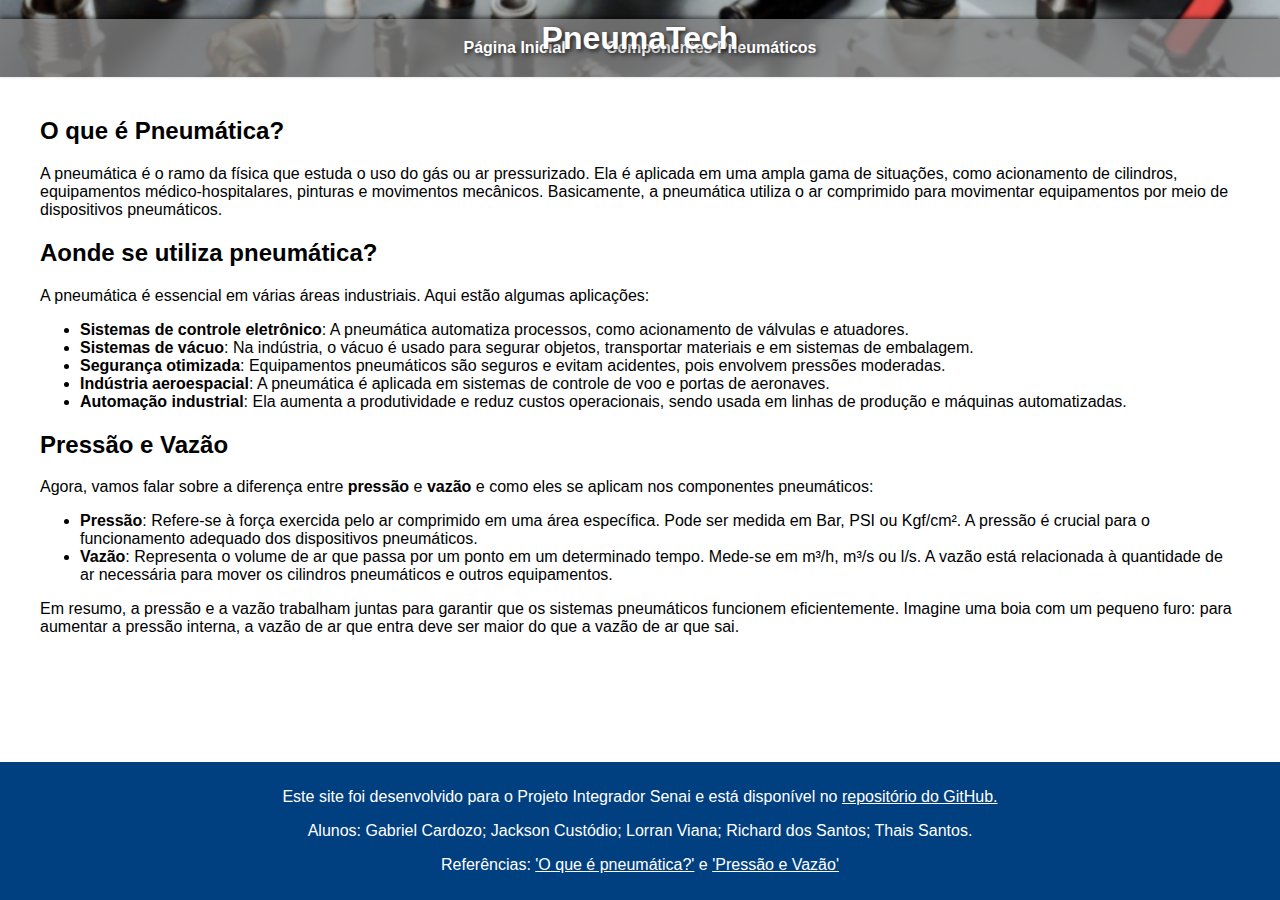
<file: index.html>
<!DOCTYPE html>
<html lang="pt-BR">
<head>
    <meta charset="UTF-8">
    <meta name="viewport" content="width=device-width, initial-scale=1.0">
    <title>Página Inicial</title>
    <link rel="stylesheet" href="estilos.css">
    <script defer src="scripts.js"></script>
</head>
<body>
    <header>
    <h1 class="header-title">PneumaTech</h1>
        <nav>
            <ul class="nav-list">
                <li><a href="index.html">Página Inicial</a></li>
                <li class="dropdown">
                    <button class="nav-btn">Componentes Pneumáticos</button>
                    <ul class="dropdown-content level-1">
                        <li class="dropdown">
                            <button class="nav-btn">Válvulas Auxiliares</button>
                            <ul class="dropdown-content level-2">
                                <li><a href="pneumaticos/valvulas_auxiliares/valvula_alternadora_ou.html">Válvula Alternadora (Elemento OU)</a></li>
                                <li><a href="pneumaticos/valvulas_auxiliares/valvula_simultaneidade_e.html">Válvula de Simultaneidade (Elemento E)</a></li>
                            </ul>
                        </li>
                        <li class="dropdown">
                            <button class="nav-btn">Válvulas Direcionais</button>
                            <ul class="dropdown-content level-2">
                                <li><a href="pneumaticos/valvulas_direcionais/valvula_direcional_3_2.html">Válvula Direcional de 3/2 Vias (Simples Piloto</a></li>
                                <li><a href="pneumaticos/valvulas_direcionais/valvula_direcional_5_2_simples_piloto.html">Válvula Direcional de 5/2 Vias (Simples Piloto)</a></li>
                                <li><a href="pneumaticos/valvulas_direcionais/valvula_direcional_5_2_duplo_piloto.html">Válvula Direcional de 5/2 Vias (Duplo Piloto)</a></li>
                            </ul>
                        </li>
                        <li class="dropdown">
                            <button class="nav-btn">Atuadores</button>
                            <ul class="dropdown-content level-2">
                                <li><a href="pneumaticos/atuadores/atuador_acao_simples.html">Atuador de Ação Simples</a></li>
                                <li><a href="pneumaticos/atuadores/atuador_acao_dupla.html">Atuador de Ação Dupla</a></li>
                            </ul>
                        </li>
                        <li class="dropdown">
                            <button class="nav-btn">Outros Componentes Pneumáticos</button>
                            <ul class="dropdown-content level-2">
				<li><a href="pneumaticos/outros_componentes/valvula_reguladora_fluxo.html">Reguladora de fluxo unidirecional</a></li>
                                <li><a href="pneumaticos/outros_componentes/temporizador_pneumatico.html">Temporizador Pneumático</a></li>
                                <li><a href="pneumaticos/outros_componentes/contador_pneumatico.html">Contador Pneumático</a></li>
                            </ul>
                        </li>
                    </ul>
                </li>
            </ul>
        </nav>

    </header>
    <main>
        <section class="info-section">
            <h2>O que é Pneumática?</h2>
            <p>A pneumática é o ramo da física que estuda o uso do gás ou ar pressurizado. Ela é aplicada em uma ampla gama de situações, como acionamento de cilindros, equipamentos médico-hospitalares, pinturas e movimentos mecânicos. Basicamente, a pneumática utiliza o ar comprimido para movimentar equipamentos por meio de dispositivos pneumáticos.</p>
        
            <h2>Aonde se utiliza pneumática?</h2>
            <p>A pneumática é essencial em várias áreas industriais. Aqui estão algumas aplicações:</p>
            <ul>
                <li><strong>Sistemas de controle eletrônico</strong>: A pneumática automatiza processos, como acionamento de válvulas e atuadores.</li>
                <li><strong>Sistemas de vácuo</strong>: Na indústria, o vácuo é usado para segurar objetos, transportar materiais e em sistemas de embalagem.</li>
                <li><strong>Segurança otimizada</strong>: Equipamentos pneumáticos são seguros e evitam acidentes, pois envolvem pressões moderadas.</li>
                <li><strong>Indústria aeroespacial</strong>: A pneumática é aplicada em sistemas de controle de voo e portas de aeronaves.</li>
                <li><strong>Automação industrial</strong>: Ela aumenta a produtividade e reduz custos operacionais, sendo usada em linhas de produção e máquinas automatizadas.</li>
            </ul>
            <h2>Pressão e Vazão</h2>
            <p>Agora, vamos falar sobre a diferença entre <strong>pressão</strong> e <strong>vazão</strong> e como eles se aplicam nos componentes pneumáticos:</p>
            <ul>
                <li><strong>Pressão</strong>: Refere-se à força exercida pelo ar comprimido em uma área específica. Pode ser medida em Bar, PSI ou Kgf/cm². A pressão é crucial para o funcionamento adequado dos dispositivos pneumáticos.</li>
                <li><strong>Vazão</strong>: Representa o volume de ar que passa por um ponto em um determinado tempo. Mede-se em m³/h, m³/s ou l/s. A vazão está relacionada à quantidade de ar necessária para mover os cilindros pneumáticos e outros equipamentos.</li>
            </ul>
            <p>Em resumo, a pressão e a vazão trabalham juntas para garantir que os sistemas pneumáticos funcionem eficientemente. Imagine uma boia com um pequeno furo: para aumentar a pressão interna, a vazão de ar que entra deve ser maior do que a vazão de ar que sai.</p>
        </section>
    </main>
    <footer>
        <p>Este site foi desenvolvido para o Projeto Integrador Senai e está disponível no <a href="https://github.com/HiroNi9/pneumatech">repositório do GitHub.</a></p>
	<p>Alunos: Gabriel Cardozo; Jackson Custódio; Lorran Viana; Richard dos Santos; Thais Santos.</p>
	<p>Referências: <a href="https://www.nepin.com.br/blog/solucoes-industriais/sistema-pneumatico-o-que-e-e-como-ele-funciona/">'O que é pneumática?'</a> e <a href="https://drausuisse.com.br/blog/relacao-vazao-x-pressao-em-sistemas-hidraulicos-voce-sabe-o-que-e/">'Pressão e Vazão'</a></p>
    </footer>
</body>
</html>
</file>
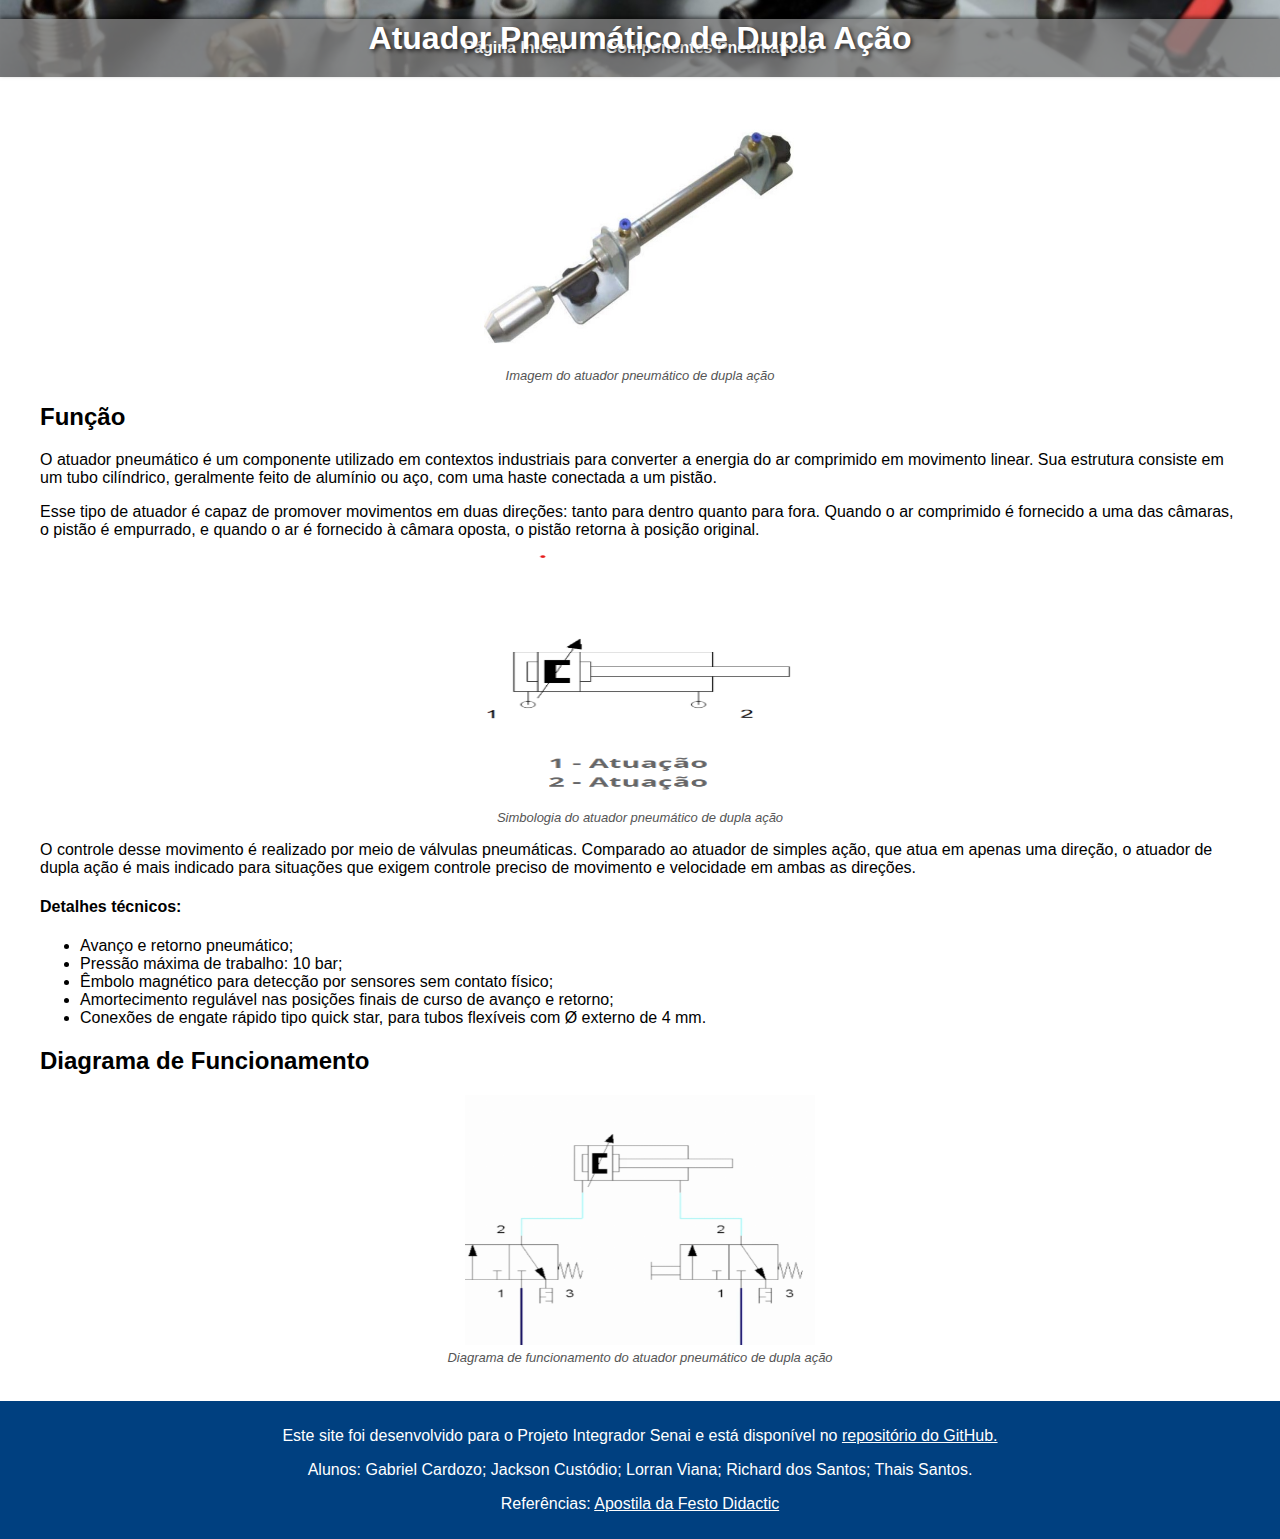
<file: pneumaticos/atuadores/atuador_acao_dupla.html>
<!DOCTYPE html>
<html lang="pt-BR">
<head>
    <meta charset="UTF-8">
    <meta name="viewport" content="width=device-width, initial-scale=1.0">
    <title>Atuador Pneumático de Dupla Ação</title>
    <link rel="stylesheet" href="../../estilos.css">
    <script defer src="../../scripts.js"></script>
</head>
<body>
    <header>
        <h1 class="header-title">Atuador Pneumático de Dupla Ação</h1>
        <nav>
            <ul class="nav-list">
                <li><a href="../../index.html">Página Inicial</a></li>
                <li class="dropdown">
                    <button class="nav-btn">Componentes Pneumáticos</button>
                    <ul class="dropdown-content">
                        <li class="dropdown">
                            <button class="nav-btn">Válvulas Auxiliares</button>
                            <ul class="dropdown-content">
                                <li><a href="../valvulas_auxiliares/valvula_alternadora_ou.html">Válvula Alternadora (Elemento OU)</a></li>
                                <li><a href="../valvulas_auxiliares/valvula_simultaneidade_e.html">Válvula de Simultaneidade (Elemento E)</a></li>
                            </ul>
                        </li>
                        <li class="dropdown">
                            <button class="nav-btn">Válvulas Direcionais</button>
                            <ul class="dropdown-content">
                                <li><a href="../valvulas_direcionais/valvula_direcional_3_2.html">Válvula Direcional de 3/2 Vias (Simples Piloto)</a></li>
                                <li><a href="../valvulas_direcionais/valvula_direcional_5_2_simples_piloto.html">Válvula Direcional de 5/2 Vias (Simples Piloto)</a></li>
                                <li><a href="../valvulas_direcionais/valvula_direcional_5_2_duplo_piloto.html">Válvula Direcional de 5/2 Vias (Duplo Piloto)</a></li>
                            </ul>
                        </li>
                        <li class="dropdown">
                            <button class="nav-btn">Atuadores</button>
                            <ul class="dropdown-content">
                                <li><a href="atuador_acao_simples.html">Atuador de Ação Simples</a></li>
                                <li><a href="atuador_acao_dupla.html">Atuador de Ação Dupla</a></li>
                            </ul>
                        </li>
                        <li class="dropdown">
                            <button class="nav-btn">Outros Componentes Pneumáticos</button>
                            <ul class="dropdown-content">
				<li><a href="../outros_componentes/valvula_reguladora_fluxo.html">Reguladora de fluxo unidirecional</a></li>
                                <li><a href="../outros_componentes/temporizador_pneumatico.html">Temporizador Pneumático</a></li>
                                <li><a href="../outros_componentes/contador_pneumatico.html">Contador Pneumático</a></li>
                            </ul>
                        </li>
		</ul>
            </ul>
        </nav>
    </header>
    <main>
	<figure>
	    <img src="images/atuador_acao_dupla.jpg" alt="Imagem do atuador pneumático (Dupla ação)">
	    <figcaption>Imagem do atuador pneumático de dupla ação</figcaption>
	</figure>
        
        <h2>Função</h2>
        <p>O atuador pneumático é um componente utilizado em contextos industriais para converter a energia do ar comprimido em movimento linear. Sua estrutura consiste em um tubo cilíndrico, geralmente feito de alumínio ou aço, com uma haste conectada a um pistão.</p>

        <p>Esse tipo de atuador é capaz de promover movimentos em duas direções: tanto para dentro quanto para fora. Quando o ar comprimido é fornecido a uma das câmaras, o pistão é empurrado, e quando o ar é fornecido à câmara oposta, o pistão retorna à posição original.</p>

	<figure>
	    <img src="images/atuador_acao_dupla_tecnico.jpg" alt="Simbologia do atuador Pneumático (Dupla Ação)">
	    <figcaption>Simbologia do atuador pneumático de dupla ação</figcaption>
	</figure>

	<p>O controle desse movimento é realizado por meio de válvulas pneumáticas. Comparado ao atuador de simples ação, que atua em apenas uma direção, o atuador de dupla ação é mais indicado para situações que exigem controle preciso de movimento e velocidade em ambas as direções.</p>

	<h4>Detalhes técnicos:</h4>
	<ul>
		<li>Avanço e retorno pneumático;</li>
		<li>Pressão máxima de trabalho: 10 bar;</li>
		<li>Êmbolo magnético para detecção por sensores sem contato físico;</li>
		<li>Amortecimento regulável nas posições finais de curso de avanço e retorno;</li>
		<li>Conexões de engate rápido tipo quick star, para tubos flexíveis com Ø externo de 4 mm.</li> 
	</ul>
        <h2>Diagrama de Funcionamento</h2>
        <figure>
            <img src="gifs/atuador_acao_dupla.gif" alt="Diagrama de funcionamento do atuador pneumático (Dupla ação)">
            <figcaption>Diagrama de funcionamento do atuador pneumático de dupla ação</figcaption>
        </figure>
    </main>
    <footer>
        <p>Este site foi desenvolvido para o Projeto Integrador Senai e está disponível no <a href="https://github.com/HiroNi9/pneumatech">repositório do GitHub.</a></p>
	<p>Alunos: Gabriel Cardozo; Jackson Custódio; Lorran Viana; Richard dos Santos; Thais Santos.</p>
	<p>Referências: <a href="https://drive.google.com/file/d/1yqBlTPViJLFoRaC7iOsEWNf64RX_7-3h/view?usp=sharing">Apostila da Festo Didactic</a></p>
    </footer>
</body>
</html>
</file>
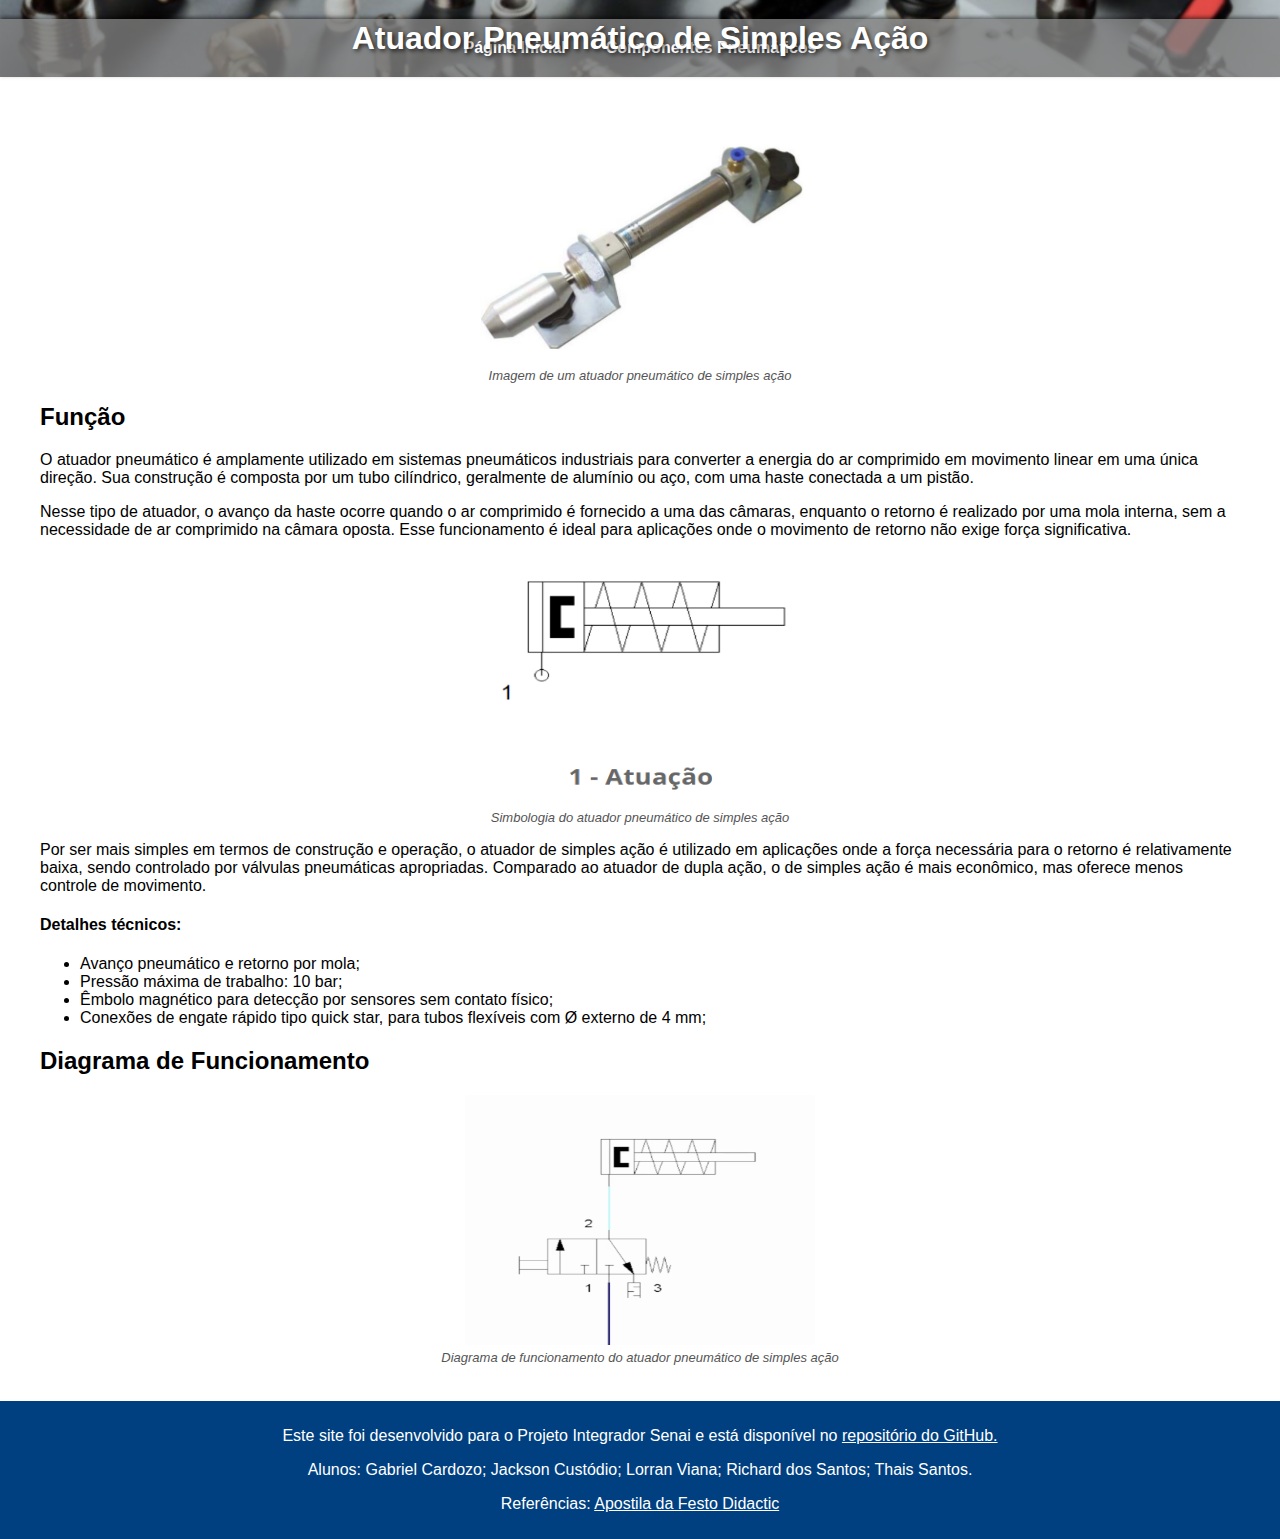
<file: pneumaticos/atuadores/atuador_acao_simples.html>
<!DOCTYPE html>
<html lang="pt-BR">
<head>
    <meta charset="UTF-8">
    <meta name="viewport" content="width=device-width, initial-scale=1.0">
    <title>Atuador Pneumático de Simples Ação</title>
    <link rel="stylesheet" href="../../estilos.css">
    <script defer src="../../scripts.js"></script>
</head>
<body>
    <header>
        <h1 class="header-title">Atuador Pneumático de Simples Ação</h1>
        <nav>
            <ul class="nav-list">
                <li><a href="../../index.html">Página Inicial</a></li>
                <li class="dropdown">
                    <button class="nav-btn">Componentes Pneumáticos</button>
                    <ul class="dropdown-content">
                        <li class="dropdown">
                            <button class="nav-btn">Válvulas Auxiliares</button>
                            <ul class="dropdown-content">
                                <li><a href="../valvulas_auxiliares/valvula_alternadora_ou.html">Válvula Alternadora (Elemento OU)</a></li>
                                <li><a href="../valvulas_auxiliares/valvula_simultaneidade_e.html">Válvula de Simultaneidade (Elemento E)</a></li>
                            </ul>
                        </li>
                        <li class="dropdown">
                            <button class="nav-btn">Válvulas Direcionais</button>
                            <ul class="dropdown-content">
                                <li><a href="../valvulas_direcionais/valvula_direcional_3_2.html">Válvula Direcional de 3/2 Vias (Simples Piloto)</a></li>
                                <li><a href="../valvulas_direcionais/valvula_direcional_5_2_simples_piloto.html">Válvula Direcional de 5/2 Vias (Simples Piloto)</a></li>
                                <li><a href="../valvulas_direcionais/valvula_direcional_5_2_duplo_piloto.html">Válvula Direcional de 5/2 Vias (Duplo Piloto)</a></li>
                            </ul>
                        </li>
                        <li class="dropdown">
                            <button class="nav-btn">Atuadores</button>
                            <ul class="dropdown-content">
                                <li><a href="atuador_acao_simples.html">Atuador de Ação Simples</a></li>
                                <li><a href="atuador_acao_dupla.html">Atuador de Ação Dupla</a></li>
                            </ul>
                        </li>
                        <li class="dropdown">
                            <button class="nav-btn">Outros Componentes Pneumáticos</button>
                            <ul class="dropdown-content">
				<li><a href="../outros_componentes/valvula_reguladora_fluxo.html">Válvula Reguladora de Fluxo Unidirecional</a></li>
                                <li><a href="../outros_componentes/temporizador_pneumatico.html">Temporizador Pneumático</a></li>
                                <li><a href="../outros_componentes/contador_pneumatico.html">Contador Pneumático</a></li>
                            </ul>
                        </li>
		</ul>
            </ul>
        </nav>
    </header>
    <main>
	<figure>
	    <img src="images/atuador_acao_simples.jpg" alt="Imagem de um atuador pneumático de simples ação">
	    <figcaption>Imagem de um atuador pneumático de simples ação</figcaption>
	</figure>

        <h2>Função</h2>
        <p>O atuador pneumático é amplamente utilizado em sistemas pneumáticos industriais para converter a energia do ar comprimido em movimento linear em uma única direção. Sua construção é composta por um tubo cilíndrico, geralmente de alumínio ou aço, com uma haste conectada a um pistão.</p>

        <p>Nesse tipo de atuador, o avanço da haste ocorre quando o ar comprimido é fornecido a uma das câmaras, enquanto o retorno é realizado por uma mola interna, sem a necessidade de ar comprimido na câmara oposta. Esse funcionamento é ideal para aplicações onde o movimento de retorno não exige força significativa.</p>

	<figure>
	    <img src="images/atuador_acao_simples_tecnico.jpg" alt="Simbologia do Atuador Pneumático de Simples Ação">
	    <figcaption>Simbologia do atuador pneumático de simples ação</figcaption>
	</figure>

	<p>Por ser mais simples em termos de construção e operação, o atuador de simples ação é utilizado em aplicações onde a força necessária para o retorno é relativamente baixa, sendo controlado por válvulas pneumáticas apropriadas. Comparado ao atuador de dupla ação, o de simples ação é mais econômico, mas oferece menos controle de movimento.</p>

	<h4>Detalhes técnicos:</h4>
	<ul>
		<li>Avanço pneumático e retorno por mola;</li>
		<li>Pressão máxima de trabalho: 10 bar;</li>
		<li>Êmbolo magnético para detecção por sensores sem contato físico;</li>
		<li>Conexões de engate rápido tipo quick star, para tubos flexíveis com Ø externo de 4 mm;</li>
	</ul>

        <h2>Diagrama de Funcionamento</h2>
        <figure>
            <img src="gifs/atuador_acao_simples.gif" alt="Diagrama de Funcionamento do Atuador Pneumático de Simples Ação">
            <figcaption>Diagrama de funcionamento do atuador pneumático de simples ação</figcaption>
        </figure>
    </main>
    <footer>
        <p>Este site foi desenvolvido para o Projeto Integrador Senai e está disponível no <a href="https://github.com/HiroNi9/pneumatech">repositório do GitHub.</a></p>
	<p>Alunos: Gabriel Cardozo; Jackson Custódio; Lorran Viana; Richard dos Santos; Thais Santos.</p>
	<p>Referências: <a href="https://drive.google.com/file/d/1yqBlTPViJLFoRaC7iOsEWNf64RX_7-3h/view?usp=sharing">Apostila da Festo Didactic</a></p>
    </footer>
</body>
</html>
</file>
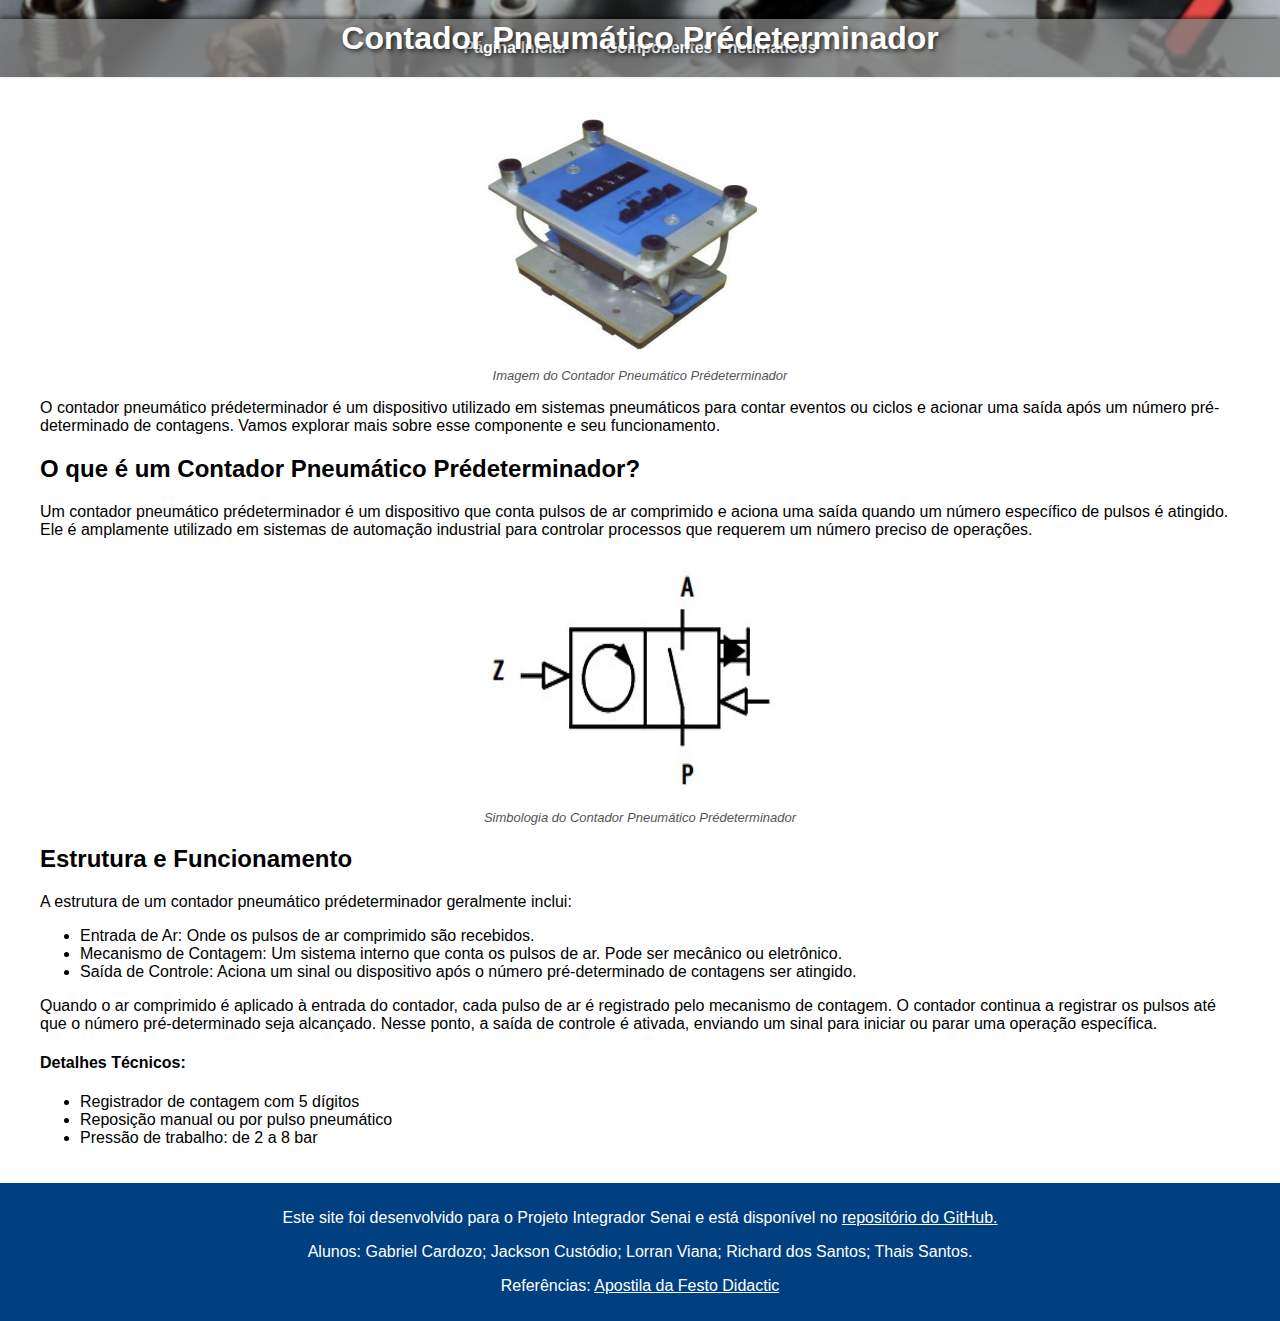
<file: pneumaticos/outros_componentes/contador_pneumatico.html>
<!DOCTYPE html>
<html lang="pt-BR">
<head>
    <meta charset="UTF-8">
    <meta name="viewport" content="width=device-width, initial-scale=1.0">
    <title>Contador Pneumático Prédeterminador</title>
    <link rel="stylesheet" href="../../estilos.css">
    <script defer src="../../scripts.js"></script>
</head>
<body>
    <header>
        <h1 class="header-title">Contador Pneumático Prédeterminador</h1>
        <nav>
            <ul class="nav-list">
                <li><a href="../../index.html">Página Inicial</a></li>
                <li class="dropdown">
                    <button class="nav-btn">Componentes Pneumáticos</button>
                    <ul class="dropdown-content">
                        <li class="dropdown">
                            <button class="nav-btn">Válvulas Auxiliares</button>
                            <ul class="dropdown-content">
                                <li><a href="../valvulas_auxiliares/valvula_alternadora_ou.html">Válvula Alternadora (Elemento OU)</a></li>
                                <li><a href="../valvulas_auxiliares/valvula_simultaneidade_e.html">Válvula de Simultaneidade (Elemento E)</a></li>
                            </ul>
                        </li>
                        <li class="dropdown">
                            <button class="nav-btn">Válvulas Direcionais</button>
                            <ul class="dropdown-content">
                                <li><a href="../valvulas_direcionais/valvula_direcional_3_2.html">Válvula Direcional de 3/2 Vias (Simples Piloto)</a></li>
                                <li><a href="../valvulas_direcionais/valvula_direcional_5_2_simples_piloto.html">Válvula Direcional de 5/2 Vias (Simples Piloto)</a></li>
                                <li><a href="../valvulas_direcionais/valvula_direcional_5_2_duplo_piloto.html">Válvula Direcional de 5/2 Vias (Duplo Piloto)</a></li>
                            </ul>
                        </li>
                        <li class="dropdown">
                            <button class="nav-btn">Atuadores</button>
                            <ul class="dropdown-content">
                                <li><a href="../atuadores/atuador_acao_simples.html">Atuador de Ação Simples</a></li>
                                <li><a href="../atuadores/atuador_acao_dupla.html">Atuador de Ação Dupla</a></li>
                            </ul>
                        </li>
                        <li class="dropdown">
                            <button class="nav-btn">Outros Componentes Pneumáticos</button>
                            <ul class="dropdown-content">
                                <li><a href="valvula_reguladora_fluxo.html">Reguladora de Fluxo Unidirecional</a></li>
                                <li><a href="temporizador_pneumatico.html">Temporizador Pneumático</a></li>
                                <li><a href="contador_pneumatico.html">Contador Pneumático</a></li>
                            </ul>
                        </li>
                    </ul>
                </li>
            </ul>
        </nav>
    </header>
    <main>
        <figure>
            <img src="images/contador_pneumatico.jpg" alt="Imagem do Contador Pneumático Prédeterminador">
            <figcaption>Imagem do Contador Pneumático Prédeterminador</figcaption>
        </figure>

        <p>O contador pneumático prédeterminador é um dispositivo utilizado em sistemas pneumáticos para contar eventos ou ciclos e acionar uma saída após um número pré-determinado de contagens. Vamos explorar mais sobre esse componente e seu funcionamento.</p>

        <h2>O que é um Contador Pneumático Prédeterminador?</h2>
        <p>Um contador pneumático prédeterminador é um dispositivo que conta pulsos de ar comprimido e aciona uma saída quando um número específico de pulsos é atingido. Ele é amplamente utilizado em sistemas de automação industrial para controlar processos que requerem um número preciso de operações.</p>

        <figure>
            <img src="images/contador_pneumatico_tecnico.jpg" alt="Simbologia do Contador Pneumático Prédeterminador">
            <figcaption>Simbologia do Contador Pneumático Prédeterminador</figcaption>
        </figure>

        <h2>Estrutura e Funcionamento</h2>
        <p>A estrutura de um contador pneumático prédeterminador geralmente inclui:</p>
        <ul>
            <li>Entrada de Ar: Onde os pulsos de ar comprimido são recebidos.</li>
            <li>Mecanismo de Contagem: Um sistema interno que conta os pulsos de ar. Pode ser mecânico ou eletrônico.</li>
            <li>Saída de Controle: Aciona um sinal ou dispositivo após o número pré-determinado de contagens ser atingido.</li>
        </ul>
        <p>Quando o ar comprimido é aplicado à entrada do contador, cada pulso de ar é registrado pelo mecanismo de contagem. O contador continua a registrar os pulsos até que o número pré-determinado seja alcançado. Nesse ponto, a saída de controle é ativada, enviando um sinal para iniciar ou parar uma operação específica.</p>

        <h4>Detalhes Técnicos:</h4>
        <ul>
            <li>Registrador de contagem com 5 dígitos</li>
            <li>Reposição manual ou por pulso pneumático</li>
            <li>Pressão de trabalho: de 2 a 8 bar</li>
        </ul>

    </main>
    <footer>
        <p>Este site foi desenvolvido para o Projeto Integrador Senai e está disponível no <a href="https://github.com/HiroNi9/pneumatech">repositório do GitHub.</a></p>
        <p>Alunos: Gabriel Cardozo; Jackson Custódio; Lorran Viana; Richard dos Santos; Thais Santos.</p>
        <p>Referências: <a href="https://drive.google.com/file/d/1yqBlTPViJLFoRaC7iOsEWNf64RX_7-3h/view?usp=sharing">Apostila da Festo Didactic</a></p>
    </footer>
</body>
</html>
</file>
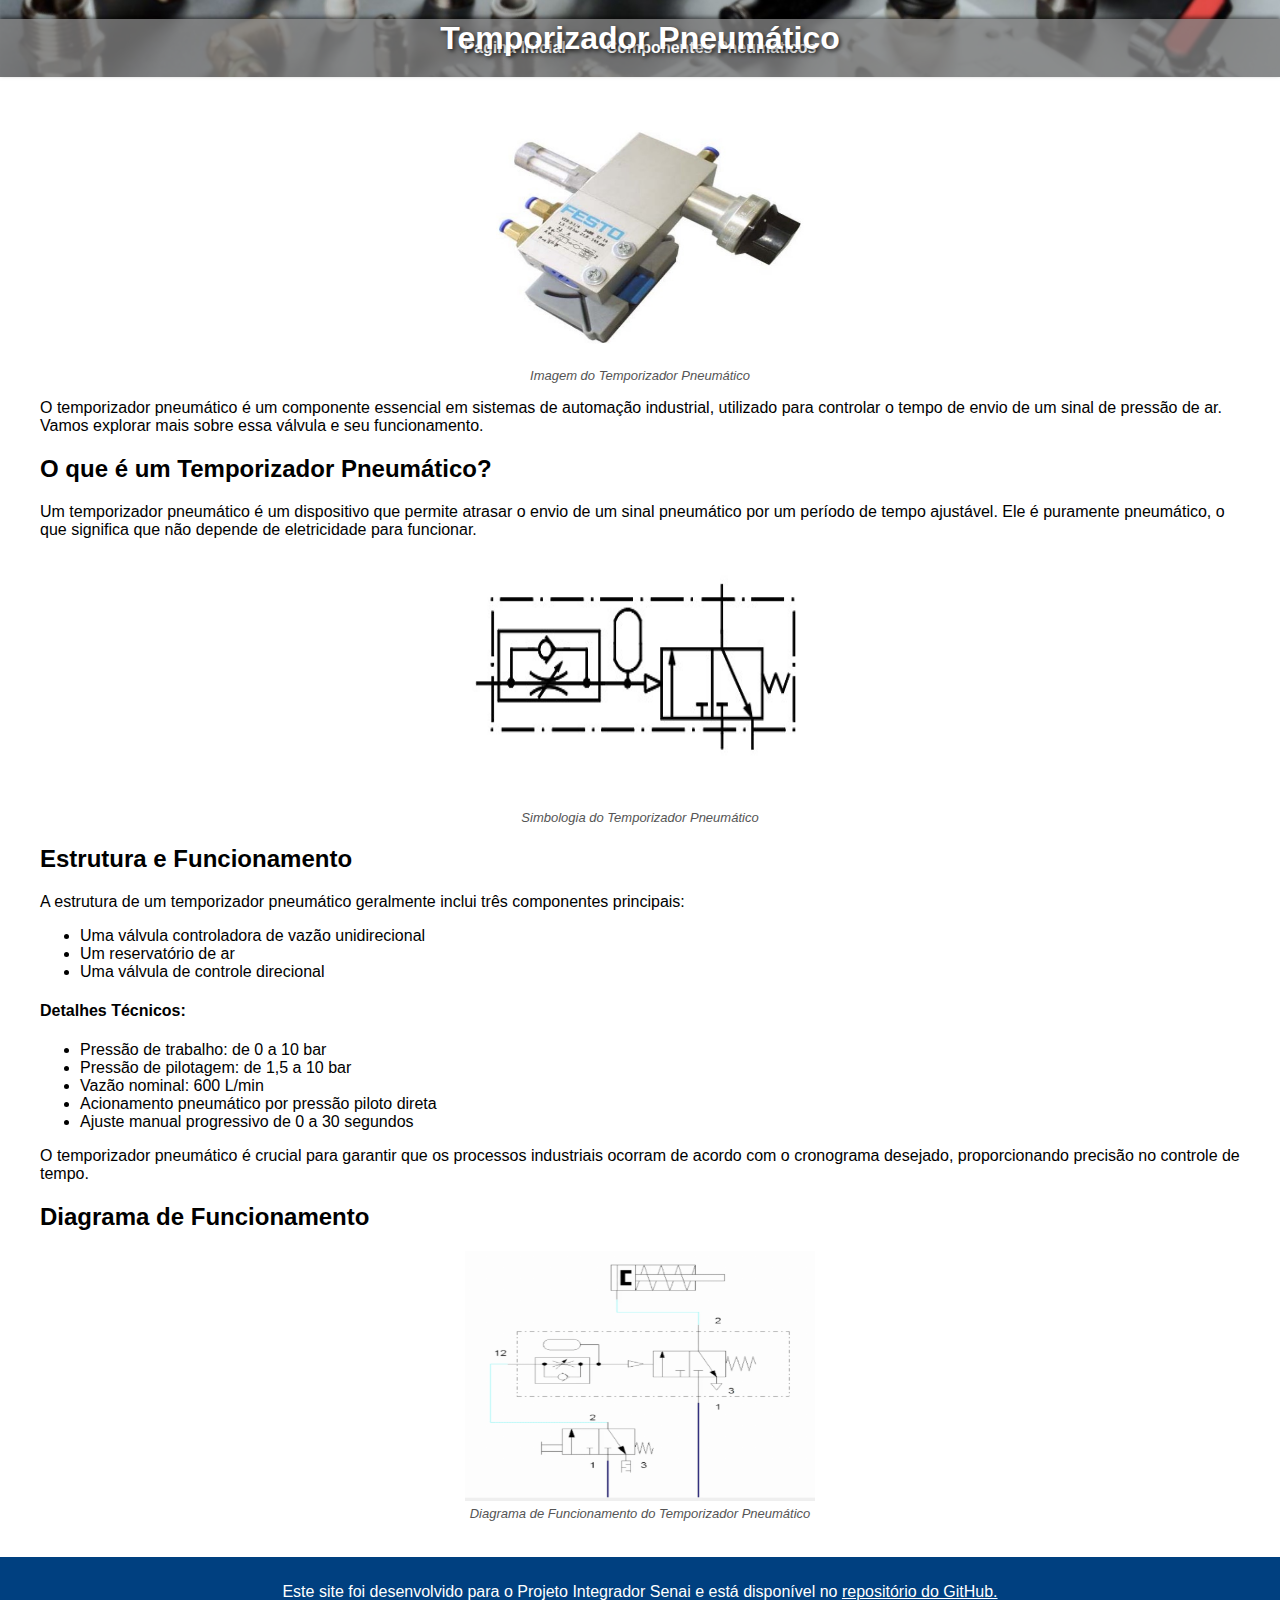
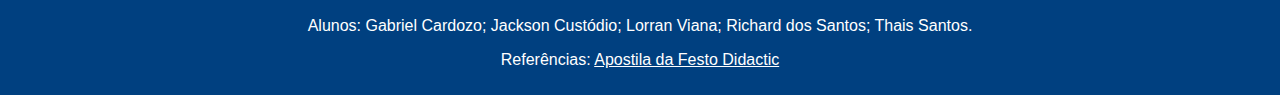
<file: pneumaticos/outros_componentes/temporizador_pneumatico.html>
<!DOCTYPE html>
<html lang="pt-BR">
<head>
    <meta charset="UTF-8">
    <meta name="viewport" content="width=device-width, initial-scale=1.0">
    <title>Temporizador Pneumático</title>
    <link rel="stylesheet" href="../../estilos.css">
    <script defer src="../../scripts.js"></script>
</head>
<body>
    <header>
        <h1 class="header-title">Temporizador Pneumático</h1>
        <nav>
            <ul class="nav-list">
                <li><a href="../../index.html">Página Inicial</a></li>
                <li class="dropdown">
                    <button class="nav-btn">Componentes Pneumáticos</button>
                    <ul class="dropdown-content">
                        <li class="dropdown">
                            <button class="nav-btn">Válvulas Auxiliares</button>
                            <ul class="dropdown-content">
                                <li><a href="../valvulas_auxiliares/valvula_alternadora_ou.html">Válvula Alternadora (Elemento OU)</a></li>
                                <li><a href="../valvulas_auxiliares/valvula_simultaneidade_e.html">Válvula de Simultaneidade (Elemento E)</a></li>
                            </ul>
                        </li>
                        <li class="dropdown">
                            <button class="nav-btn">Válvulas Direcionais</button>
                            <ul class="dropdown-content">
                                <li><a href="../valvulas_direcionais/valvula_direcional_3_2.html">Válvula Direcional de 3/2 Vias (Simples Piloto)</a></li>
                                <li><a href="../valvulas_direcionais/valvula_direcional_5_2_simples_piloto.html">Válvula Direcional de 5/2 Vias (Simples Piloto)</a></li>
                                <li><a href="../valvulas_direcionais/valvula_direcional_5_2_duplo_piloto.html">Válvula Direcional de 5/2 Vias (Duplo Piloto)</a></li>
                            </ul>
                        </li>
                        <li class="dropdown">
                            <button class="nav-btn">Atuadores</button>
                            <ul class="dropdown-content">
                                <li><a href="../atuadores/atuador_acao_simples.html">Atuador de Ação Simples</a></li>
                                <li><a href="../atuadores/atuador_acao_dupla.html">Atuador de Ação Dupla</a></li>
                            </ul>
                        </li>
                        <li class="dropdown">
                            <button class="nav-btn">Outros Componentes Pneumáticos</button>
                            <ul class="dropdown-content">
                                <li><a href="valvula_reguladora_fluxo.html">Reguladora de Fluxo Unidirecional</a></li>
                                <li><a href="temporizador_pneumatico.html">Temporizador Pneumático</a></li>
                                <li><a href="contador_pneumatico.html">Contador Pneumático</a></li>
                            </ul>
                        </li>
                    </ul>
                </li>
            </ul>
        </nav>
    </header>
    <main>
        <figure>
            <img src="images/temporizador_pneumatico.jpg" alt="Imagem do Temporizador Pneumático">
            <figcaption>Imagem do Temporizador Pneumático</figcaption>
        </figure>

        <p>O temporizador pneumático é um componente essencial em sistemas de automação industrial, utilizado para controlar o tempo de envio de um sinal de pressão de ar. Vamos explorar mais sobre essa válvula e seu funcionamento.</p>

        <h2>O que é um Temporizador Pneumático?</h2>
        <p>Um temporizador pneumático é um dispositivo que permite atrasar o envio de um sinal pneumático por um período de tempo ajustável. Ele é puramente pneumático, o que significa que não depende de eletricidade para funcionar.</p>

        <figure>
            <img src="images/temporizador_pneumatico_tecnico.jpg" alt="Simbologia do Temporizador Pneumático">
            <figcaption>Simbologia do Temporizador Pneumático</figcaption>
        </figure>

        <h2>Estrutura e Funcionamento</h2>
        <p>A estrutura de um temporizador pneumático geralmente inclui três componentes principais:</p>
        <ul>
            <li>Uma válvula controladora de vazão unidirecional</li>
            <li>Um reservatório de ar</li>
            <li>Uma válvula de controle direcional</li>
        </ul>

        <h4>Detalhes Técnicos:</h4>
        <ul>
            <li>Pressão de trabalho: de 0 a 10 bar</li>
            <li>Pressão de pilotagem: de 1,5 a 10 bar</li>
            <li>Vazão nominal: 600 L/min</li>
            <li>Acionamento pneumático por pressão piloto direta</li>
            <li>Ajuste manual progressivo de 0 a 30 segundos</li>
        </ul>

        <p>O temporizador pneumático é crucial para garantir que os processos industriais ocorram de acordo com o cronograma desejado, proporcionando precisão no controle de tempo.</p>

        <h2>Diagrama de Funcionamento</h2>
        <figure>
            <img src="gifs/temporizador_pneumatico.gif" alt="Diagrama de funcionamento do Temporizador Pneumático">
            <figcaption>Diagrama de Funcionamento do Temporizador Pneumático</figcaption>
        </figure>
    </main>
    <footer>
        <p>Este site foi desenvolvido para o Projeto Integrador Senai e está disponível no <a href="https://github.com/HiroNi9/pneumatech">repositório do GitHub.</a></p>
        <p>Alunos: Gabriel Cardozo; Jackson Custódio; Lorran Viana; Richard dos Santos; Thais Santos.</p>
        <p>Referências: <a href="https://drive.google.com/file/d/1yqBlTPViJLFoRaC7iOsEWNf64RX_7-3h/view?usp=sharing">Apostila da Festo Didactic</a></p>
    </footer>
</body>
</html>
</file>
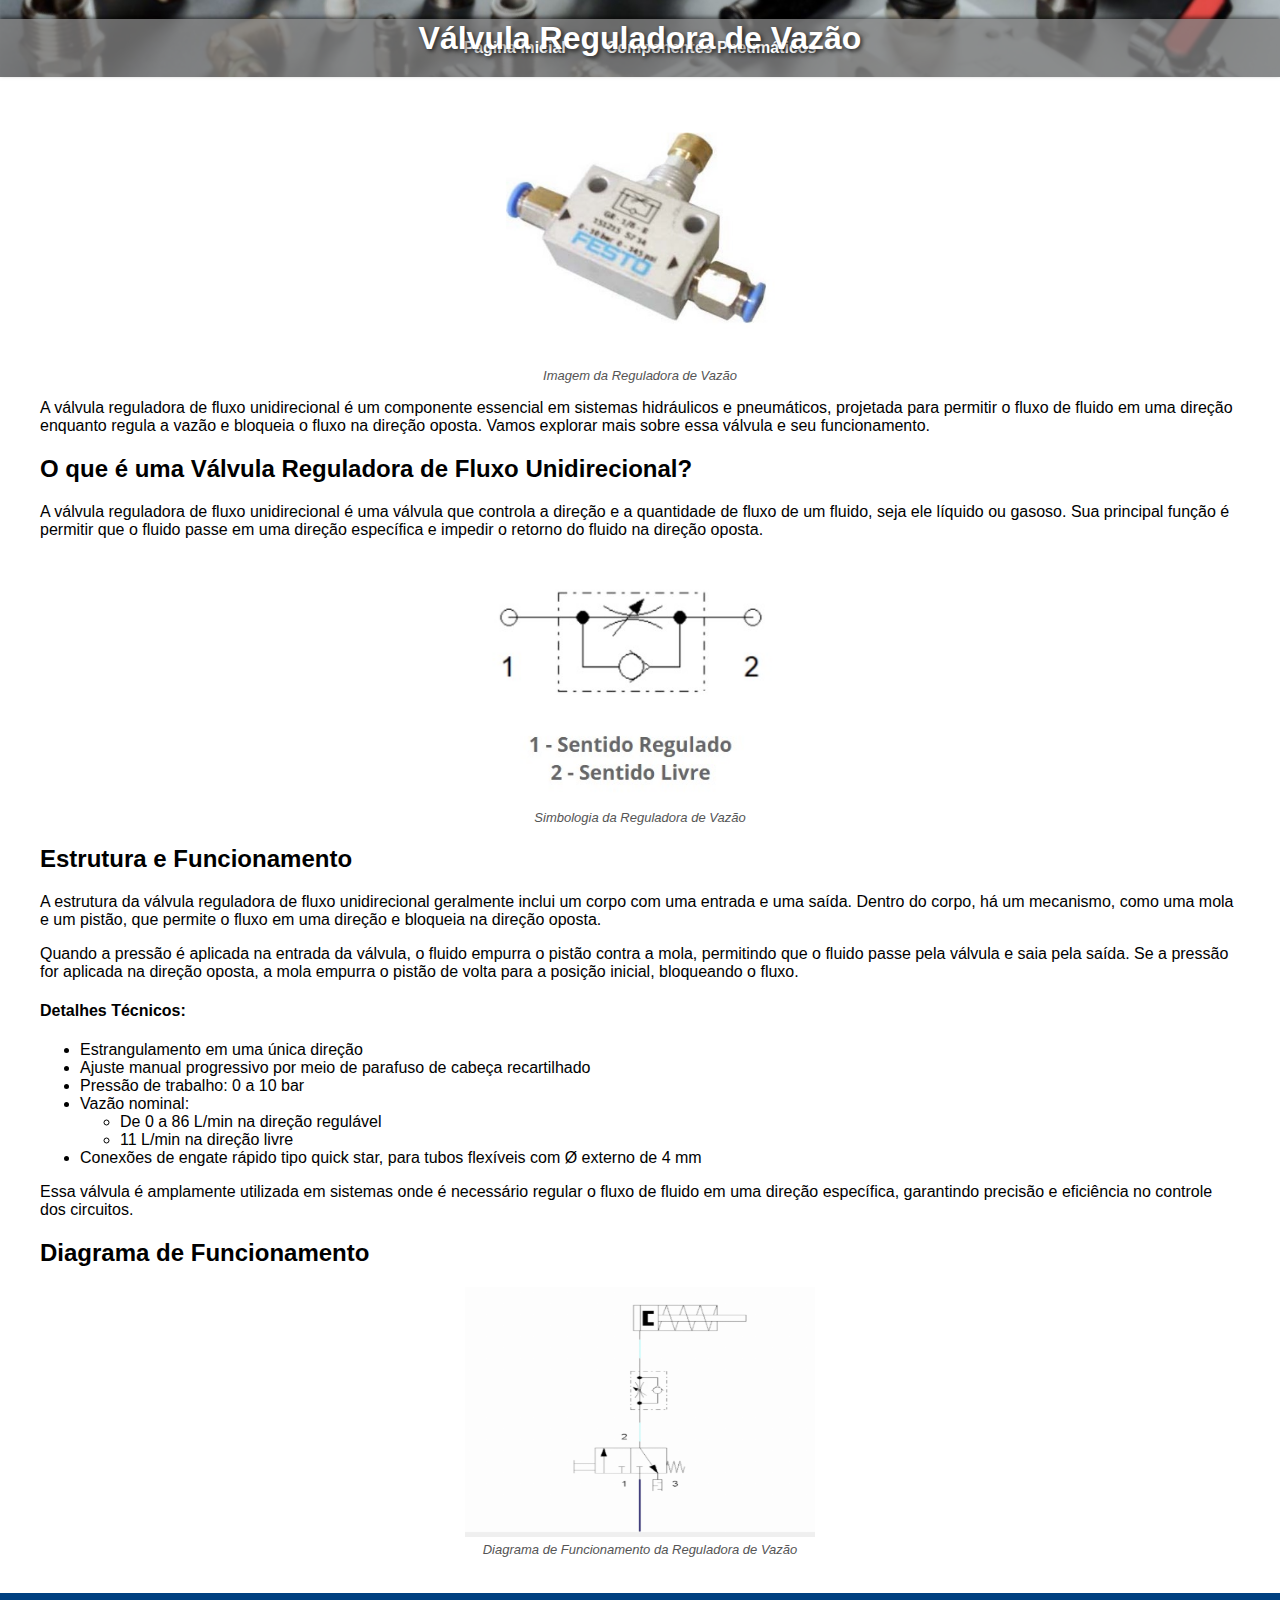
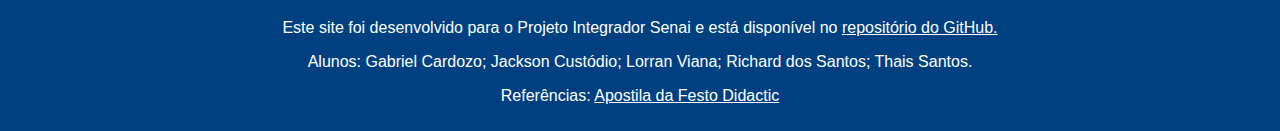
<file: pneumaticos/outros_componentes/valvula_reguladora_fluxo.html>
<!DOCTYPE html>
<html lang="pt-BR">
<head>
    <meta charset="UTF-8">
    <meta name="viewport" content="width=device-width, initial-scale=1.0">
    <title>Válvula Reguladora de Vazão</title>
    <link rel="stylesheet" href="../../estilos.css">
    <script defer src="../../scripts.js"></script>
</head>
<body>
    <header>
        <h1 class="header-title">Válvula Reguladora de Vazão</h1>
        <nav>
            <ul class="nav-list">
                <li><a href="../../index.html">Página Inicial</a></li>
                <li class="dropdown">
                    <button class="nav-btn">Componentes Pneumáticos</button>
                    <ul class="dropdown-content">
                        <li class="dropdown">
                            <button class="nav-btn">Válvulas Auxiliares</button>
                            <ul class="dropdown-content">
                                <li><a href="../valvulas_auxiliares/valvula_alternadora_ou.html">Válvula Alternadora (Elemento OU)</a></li>
                                <li><a href="../valvulas_auxiliares/valvula_simultaneidade_e.html">Válvula de Simultaneidade (Elemento E)</a></li>
                            </ul>
                        </li>
                        <li class="dropdown">
                            <button class="nav-btn">Válvulas Direcionais</button>
                            <ul class="dropdown-content">
                                <li><a href="../valvulas_direcionais/valvula_direcional_3_2.html">Válvula Direcional de 3/2 Vias (Simples Piloto)</a></li>
                                <li><a href="../valvulas_direcionais/valvula_direcional_5_2_simples_piloto.html">Válvula Direcional de 5/2 Vias (Simples Piloto)</a></li>
                                <li><a href="../valvulas_direcionais/valvula_direcional_5_2_duplo_piloto.html">Válvula Direcional de 5/2 Vias (Duplo Piloto)</a></li>
                            </ul>
                        </li>
                        <li class="dropdown">
                            <button class="nav-btn">Atuadores</button>
                            <ul class="dropdown-content">
                                <li><a href="../atuadores/atuador_acao_simples.html">Atuador de Ação Simples</a></li>
                                <li><a href="../atuadores/atuador_acao_dupla.html">Atuador de Ação Dupla</a></li>
                            </ul>
                        </li>
                        <li class="dropdown">
                            <button class="nav-btn">Outros Componentes Pneumáticos</button>
                            <ul class="dropdown-content">
                                <li><a href="valvula_reguladora_fluxo.html">Reguladora de Fluxo Unidirecional</a></li>
                                <li><a href="temporizador_pneumatico.html">Temporizador Pneumático</a></li>
                                <li><a href="contador_pneumatico.html">Contador Pneumático</a></li>
                            </ul>
                        </li>
                    </ul>
                </li>
            </ul>
        </nav>
    </header>
    <main>
        <figure>
            <img src="images/valvula_reguladora_vazao.jpg" alt="Imagem da Reguladora de Vazão">
            <figcaption>Imagem da Reguladora de Vazão</figcaption>
        </figure>

        <p>A válvula reguladora de fluxo unidirecional é um componente essencial em sistemas hidráulicos e pneumáticos, projetada para permitir o fluxo de fluido em uma direção enquanto regula a vazão e bloqueia o fluxo na direção oposta. Vamos explorar mais sobre essa válvula e seu funcionamento.</p>

        <h2>O que é uma Válvula Reguladora de Fluxo Unidirecional?</h2>
        <p>A válvula reguladora de fluxo unidirecional é uma válvula que controla a direção e a quantidade de fluxo de um fluido, seja ele líquido ou gasoso. Sua principal função é permitir que o fluido passe em uma direção específica e impedir o retorno do fluido na direção oposta.</p>

        <figure>
            <img src="images/valvula_reguladora_vazao_tecnico.jpg" alt="Simbologia da Reguladora de Vazão">
            <figcaption>Simbologia da Reguladora de Vazão</figcaption>
        </figure>

        <h2>Estrutura e Funcionamento</h2>
        <p>A estrutura da válvula reguladora de fluxo unidirecional geralmente inclui um corpo com uma entrada e uma saída. Dentro do corpo, há um mecanismo, como uma mola e um pistão, que permite o fluxo em uma direção e bloqueia na direção oposta.</p>
        <p>Quando a pressão é aplicada na entrada da válvula, o fluido empurra o pistão contra a mola, permitindo que o fluido passe pela válvula e saia pela saída. Se a pressão for aplicada na direção oposta, a mola empurra o pistão de volta para a posição inicial, bloqueando o fluxo.</p>

        <h4>Detalhes Técnicos:</h4>
        <ul>
            <li>Estrangulamento em uma única direção</li>
            <li>Ajuste manual progressivo por meio de parafuso de cabeça recartilhado</li>
            <li>Pressão de trabalho: 0 a 10 bar</li>
            <li>Vazão nominal:
                <ul>
                    <li>De 0 a 86 L/min na direção regulável</li>
                    <li>11 L/min na direção livre</li>
                </ul>
            </li>
            <li>Conexões de engate rápido tipo quick star, para tubos flexíveis com Ø externo de 4 mm</li>
        </ul>

        <p>Essa válvula é amplamente utilizada em sistemas onde é necessário regular o fluxo de fluido em uma direção específica, garantindo precisão e eficiência no controle dos circuitos.</p>

        <h2>Diagrama de Funcionamento</h2>
        <figure>
            <img src="gifs/valvula_reguladora_vazao.gif" alt="Diagrama de funcionamento da Reguladora de Vazão">
            <figcaption>Diagrama de Funcionamento da Reguladora de Vazão</figcaption>
        </figure>
    </main>
    <footer>
        <p>Este site foi desenvolvido para o Projeto Integrador Senai e está disponível no <a href="https://github.com/HiroNi9/pneumatech">repositório do GitHub.</a></p>
        <p>Alunos: Gabriel Cardozo; Jackson Custódio; Lorran Viana; Richard dos Santos; Thais Santos.</p>
        <p>Referências: <a href="https://drive.google.com/file/d/1yqBlTPViJLFoRaC7iOsEWNf64RX_7-3h/view?usp=sharing">Apostila da Festo Didactic</a></p>
    </footer>
</body>
</html>
</file>
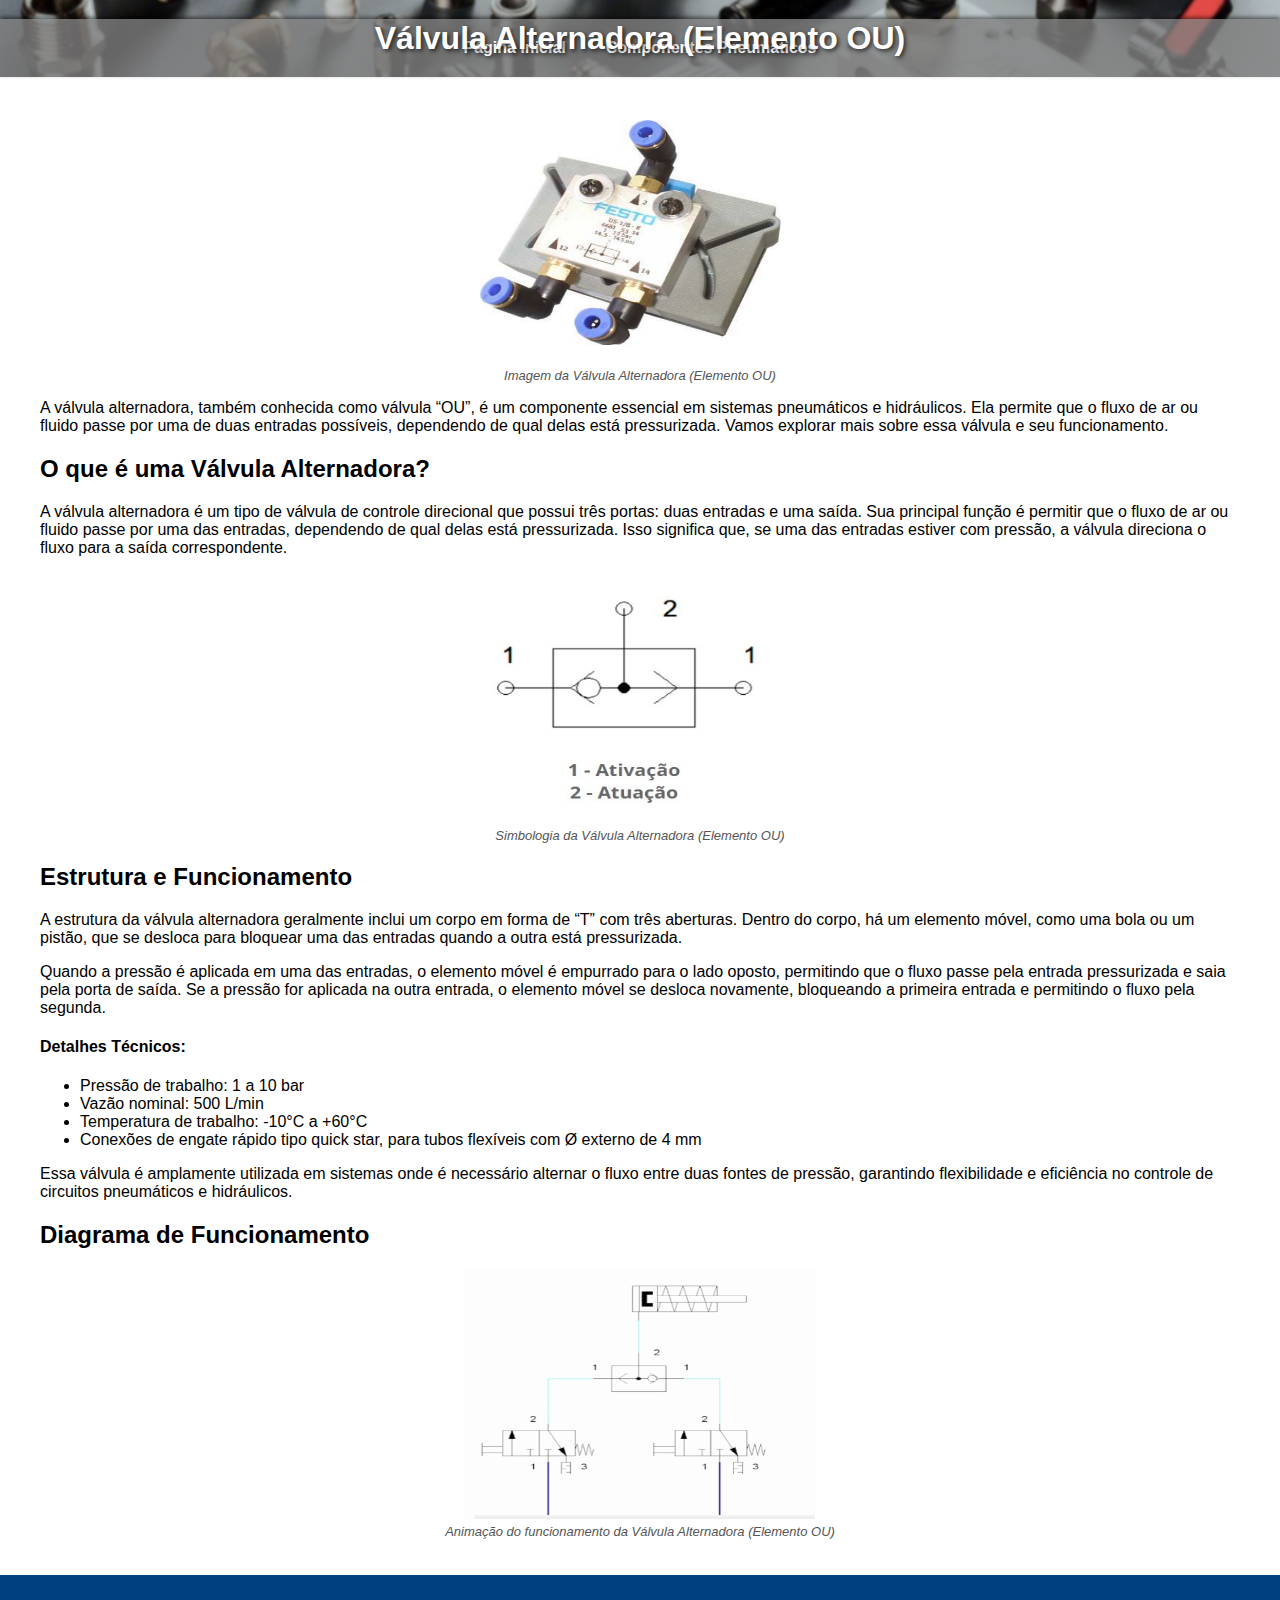
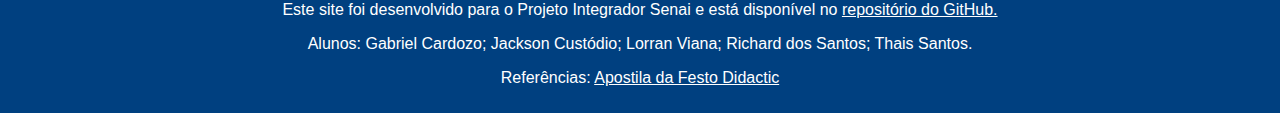
<file: pneumaticos/valvulas_auxiliares/valvula_alternadora_ou.html>
<!DOCTYPE html>
<html lang="pt-BR">
<head>
    <meta charset="UTF-8">
    <meta name="viewport" content="width=device-width, initial-scale=1.0">
    <title>Válvula Alternadora (Elemento OU)</title>
    <link rel="stylesheet" href="../../estilos.css">
    <script defer src="../../scripts.js"></script>
</head>
<body>
    <header>
        <h1 class="header-title">Válvula Alternadora (Elemento OU)</h1>
        <nav>
            <ul class="nav-list">
                <li><a href="../../index.html">Página Inicial</a></li>
                <li class="dropdown">
                    <button class="nav-btn">Componentes Pneumáticos</button>
                    <ul class="dropdown-content">
                        <li class="dropdown">
                            <button class="nav-btn">Válvulas Auxiliares</button>
                            <ul class="dropdown-content">
                                <li><a href="valvula_alternadora_ou.html">Válvula Alternadora (Elemento OU)</a></li>
                                <li><a href="valvula_simultaneidade_e.html">Válvula de Simultaneidade (Elemento E)</a></li>
                            </ul>
                        </li>
                        <li class="dropdown">
                            <button class="nav-btn">Válvulas Direcionais</button>
                            <ul class="dropdown-content">
                                <li><a href="../valvulas_direcionais/valvula_direcional_3_2.html">Válvula Direcional de 3/2 Vias (Simples Piloto)</a></li>
                                <li><a href="../valvulas_direcionais/valvula_direcional_5_2_simples_piloto.html">Válvula Direcional de 5/2 Vias (Simples Piloto)</a></li>
                                <li><a href="../valvulas_direcionais/valvula_direcional_5_2_duplo_piloto.html">Válvula Direcional de 5/2 Vias (Duplo Piloto)</a></li>
                            </ul>
                        </li>
                        <li class="dropdown">
                            <button class="nav-btn">Atuadores</button>
                            <ul class="dropdown-content">
                                <li><a href="../atuadores/atuador_acao_simples.html">Atuador de Ação Simples</a></li>
                                <li><a href="../atuadores/atuador_acao_dupla.html">Atuador de Ação Dupla</a></li>
                            </ul>
                        </li>
                        <li class="dropdown">
                            <button class="nav-btn">Outros Componentes Pneumáticos</button>
                            <ul class="dropdown-content">
                                <li><a href="../outros_componentes/valvula_reguladora_fluxo.html">Reguladora de fluxo unidirecional</a></li>
                                <li><a href="../outros_componentes/temporizador_pneumatico.html">Temporizador Pneumático</a></li>
                                <li><a href="../outros_componentes/contador_pneumatico.html">Contador Pneumático</a></li>
                            </ul>
                        </li>
                    </ul>
                </li>
            </ul>
        </nav>
    </header>
    <main>
        <figure>
            <img src="images/valvula_alternadora_ou.jpg" alt="Imagem da Válvula Alternadora (Elemento OU)">
            <figcaption>Imagem da Válvula Alternadora (Elemento OU)</figcaption>
        </figure>

        <p>A válvula alternadora, também conhecida como válvula “OU”, é um componente essencial em sistemas pneumáticos e hidráulicos. Ela permite que o fluxo de ar ou fluido passe por uma de duas entradas possíveis, dependendo de qual delas está pressurizada. Vamos explorar mais sobre essa válvula e seu funcionamento.</p>

        <h2>O que é uma Válvula Alternadora?</h2>
        <p>A válvula alternadora é um tipo de válvula de controle direcional que possui três portas: duas entradas e uma saída. Sua principal função é permitir que o fluxo de ar ou fluido passe por uma das entradas, dependendo de qual delas está pressurizada. Isso significa que, se uma das entradas estiver com pressão, a válvula direciona o fluxo para a saída correspondente.</p>

        <figure>
            <img src="images/valvula_alternadora_ou_tecnico.jpg" alt="Simbologia da Válvula Alternadora (Elemento OU)">
            <figcaption>Simbologia da Válvula Alternadora (Elemento OU)</figcaption>
        </figure>

        <h2>Estrutura e Funcionamento</h2>
        <p>A estrutura da válvula alternadora geralmente inclui um corpo em forma de “T” com três aberturas. Dentro do corpo, há um elemento móvel, como uma bola ou um pistão, que se desloca para bloquear uma das entradas quando a outra está pressurizada.</p>
        <p>Quando a pressão é aplicada em uma das entradas, o elemento móvel é empurrado para o lado oposto, permitindo que o fluxo passe pela entrada pressurizada e saia pela porta de saída. Se a pressão for aplicada na outra entrada, o elemento móvel se desloca novamente, bloqueando a primeira entrada e permitindo o fluxo pela segunda.</p>

        <h4>Detalhes Técnicos:</h4>
        <ul>
            <li>Pressão de trabalho: 1 a 10 bar</li>
            <li>Vazão nominal: 500 L/min</li>
            <li>Temperatura de trabalho: -10°C a +60°C</li>
            <li>Conexões de engate rápido tipo quick star, para tubos flexíveis com Ø externo de 4 mm</li>
        </ul>

        <p>Essa válvula é amplamente utilizada em sistemas onde é necessário alternar o fluxo entre duas fontes de pressão, garantindo flexibilidade e eficiência no controle de circuitos pneumáticos e hidráulicos.</p>

        <h2>Diagrama de Funcionamento</h2>
        <figure>
            <img src="gifs/valvula_alternadora_ou.gif" alt="Diagrama de funcionamento da Válvula Alternadora (Elemento OU)">
            <figcaption>Animação do funcionamento da Válvula Alternadora (Elemento OU)</figcaption>
        </figure>
    </main>
    <footer>
        <p>Este site foi desenvolvido para o Projeto Integrador Senai e está disponível no <a href="https://github.com/HiroNi9/pneumatech">repositório do GitHub.</a></p>
        <p>Alunos: Gabriel Cardozo; Jackson Custódio; Lorran Viana; Richard dos Santos; Thais Santos.</p>
        <p>Referências: <a href="https://drive.google.com/file/d/1yqBlTPViJLFoRaC7iOsEWNf64RX_7-3h/view?usp=sharing">Apostila da Festo Didactic</a></p>
    </footer>
</body>
</html>
</file>
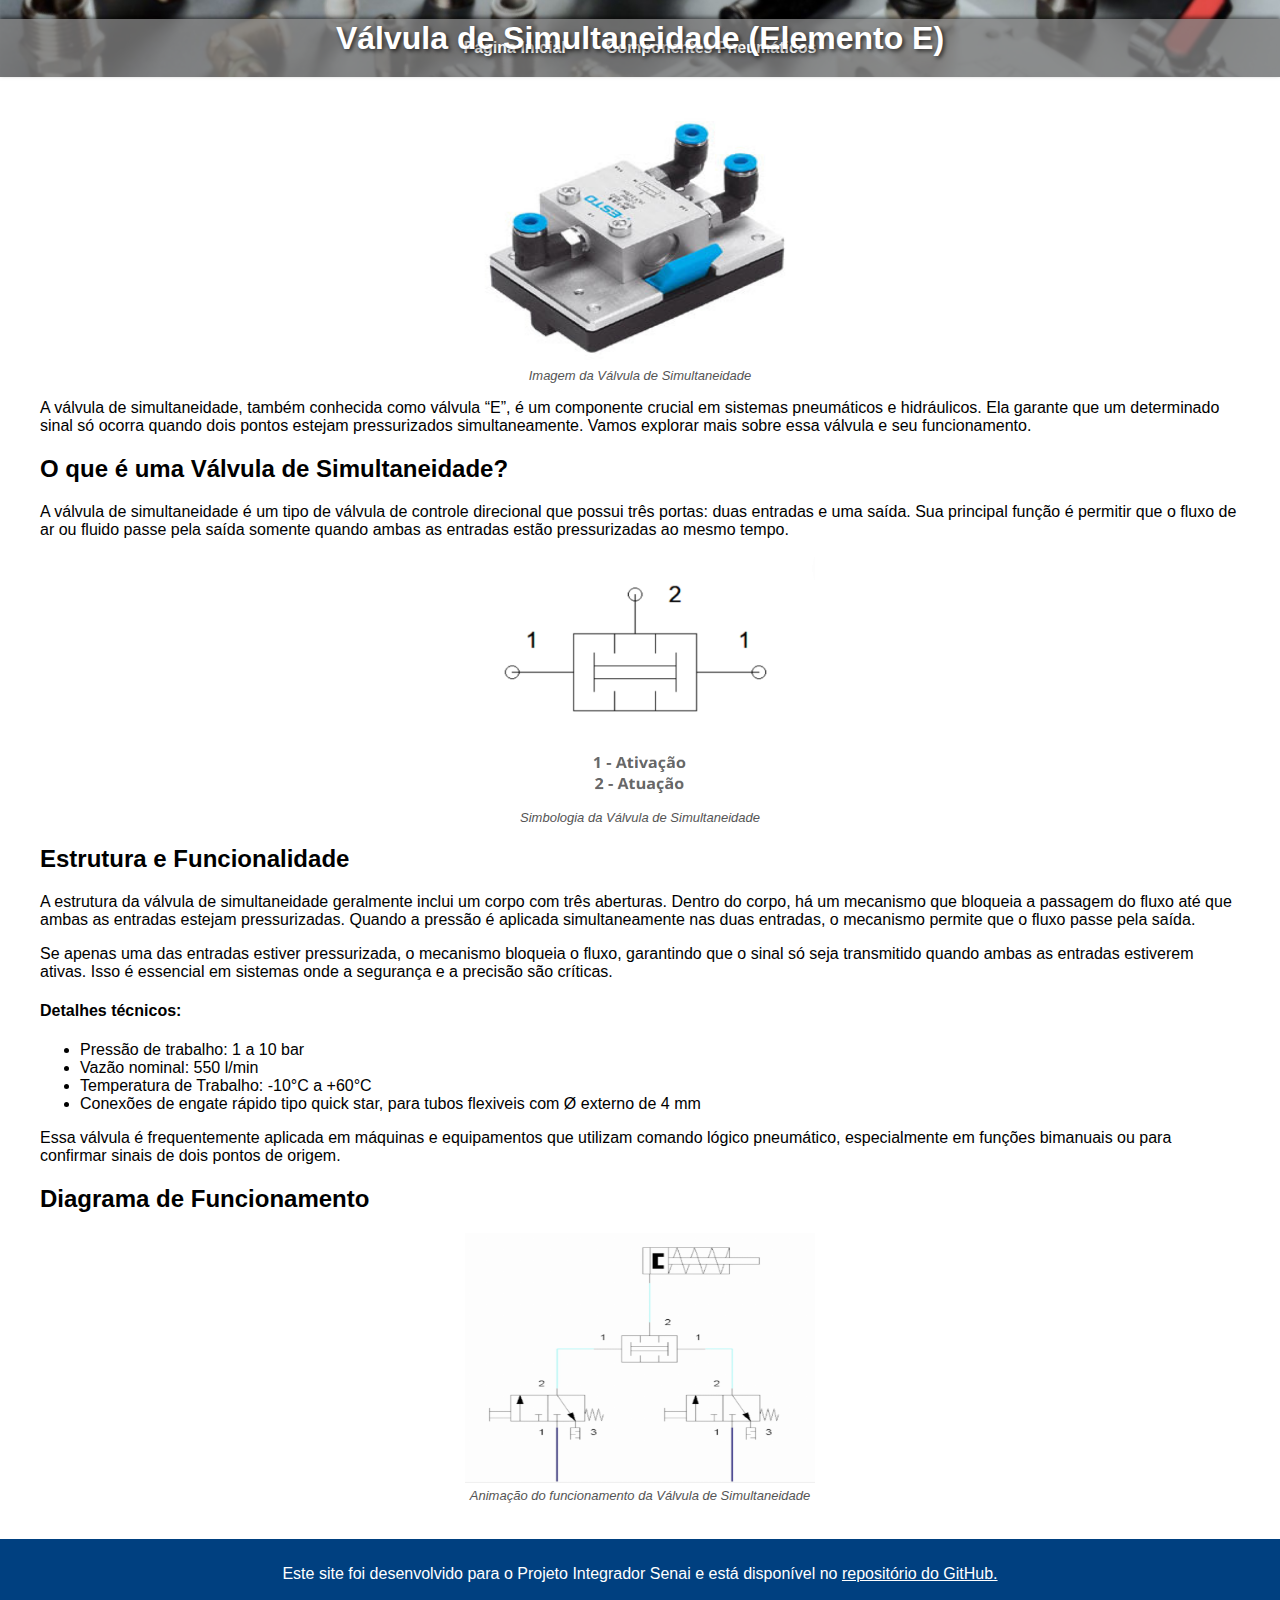
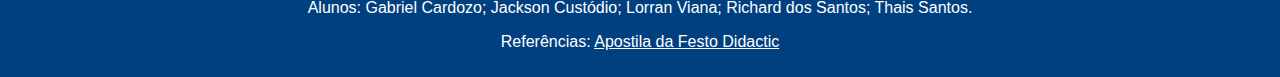
<file: pneumaticos/valvulas_auxiliares/valvula_simultaneidade_e.html>
<!DOCTYPE html>
<html lang="pt-BR">
<head>
    <meta charset="UTF-8">
    <meta name="viewport" content="width=device-width, initial-scale=1.0">
    <title>Válvula de Simultaneidade (Elemento E)</title>
    <link rel="stylesheet" href="../../estilos.css">
    <script defer src="../../scripts.js"></script>
</head>
<body>
    <header>
    <h1 class="header-title">Válvula de Simultaneidade (Elemento E)</h1>
        <nav>
            <ul class="nav-list">
                <li><a href="../../index.html">Página Inicial</a></li>
                <li class="dropdown">
                    <button class="nav-btn">Componentes Pneumáticos</button>
                    <ul class="dropdown-content">
                        <li class="dropdown">
                            <button class="nav-btn">Válvulas Auxiliares</button>
                            <ul class="dropdown-content">
                                <li><a href="valvula_alternadora_ou.html">Válvula Alternadora (Elemento OU)</a></li>
                                <li><a href="valvula_simultaneidade_e.html">Válvula de Simultaneidade (Elemento E)</a></li>
                            </ul>
                        </li>
                        <li class="dropdown">
                            <button class="nav-btn">Válvulas Direcionais</button>
                            <ul class="dropdown-content">
                                <li><a href="../valvulas_direcionais/valvula_direcional_3_2.html">Válvula Direcional de 3/2 Vias (Simples Piloto)</a></li>
                                <li><a href="../valvulas_direcionais/valvula_direcional_5_2_simples_piloto.html">Válvula Direcional de 5/2 Vias (Simples Piloto)</a></li>
                                <li><a href="../valvulas_direcionais/valvula_direcional_5_2_duplo_piloto.html">Válvula Direcional de 5/2 Vias (Duplo Piloto)</a></li>
                            </ul>
                        </li>
                        <li class="dropdown">
                            <button class="nav-btn">Atuadores</button>
                            <ul class="dropdown-content">
                                <li><a href="../atuadores/atuador_acao_simples.html">Atuador de Ação Simples</a></li>
                                <li><a href="../atuadores/atuador_acao_dupla.html">Atuador de Ação Dupla</a></li>
                            </ul>
                        </li>
                        <li class="dropdown">
                            <button class="nav-btn">Outros Componentes Pneumáticos</button>
                            <ul class="dropdown-content">
				<li><a href="../outros_componentes/valvula_reguladora_fluxo.html">Reguladora de fluxo unidirecional</a></li>
                                <li><a href="../outros_componentes/temporizador_pneumatico.html">Temporizador Pneumático</a></li>
                                <li><a href="../outros_componentes/contador_pneumatico.html">Contador Pneumático</a></li>
                            </ul>
                        </li>
		</ul>
            </ul>
        </nav>
    </header>
    <main>
	<figure>

            <img src="images/valvula_simultaneidade_e.jpg" alt="Válvula Simultaneidade (Elemento E)">
	    <figcaption>Imagem da Válvula de Simultaneidade
            </figcaption>

	</figure>
        <p>A válvula de simultaneidade, também conhecida como válvula “E”, é um componente crucial em sistemas pneumáticos e hidráulicos. Ela garante que um determinado sinal só ocorra quando dois pontos estejam pressurizados simultaneamente. Vamos explorar mais sobre essa válvula e seu funcionamento.</p>
        <h2>O que é uma Válvula de Simultaneidade?</h2>
        <p>A válvula de simultaneidade é um tipo de válvula de controle direcional que possui três portas: duas entradas e uma saída. Sua principal função é permitir que o fluxo de ar ou fluido passe pela saída somente quando ambas as entradas estão pressurizadas ao mesmo tempo.</p>
	<figure>
		<img src="images/valvula_simultaneidade_e_tecnico.jpg" alt="Simbologia da Válvula Simultaneidade (Elemento E)">
		
		<figcaption>Simbologia da Válvula de Simultaneidade</figcaption>

	</figure>
	<h2>Estrutura e Funcionalidade</h2>
	<p>A estrutura da válvula de simultaneidade geralmente inclui um corpo com três aberturas. Dentro do corpo, há um mecanismo que bloqueia a passagem do fluxo até que ambas as entradas estejam pressurizadas. Quando a pressão é aplicada simultaneamente nas duas entradas, o mecanismo permite que o fluxo passe pela saída.</p>
	<p>Se apenas uma das entradas estiver pressurizada, o mecanismo bloqueia o fluxo, garantindo que o sinal só seja transmitido quando ambas as entradas estiverem ativas. Isso é essencial em sistemas onde a segurança e a precisão são críticas.</p>

	<h4>Detalhes técnicos:</h4>

	<ul>

		<li>Pressão de trabalho: 1 a 10 bar</li>
		<li>Vazão nominal: 550 l/min</li>
		<li>Temperatura de Trabalho: -10°C a +60°C</li>
		<li>Conexões de engate rápido tipo quick star, para tubos flexiveis com Ø externo de 4 mm</li> 
	</ul>

	<p>Essa válvula é frequentemente aplicada em máquinas e equipamentos que utilizam comando lógico pneumático, especialmente em funções bimanuais ou para confirmar sinais de dois pontos de origem.</p>

        <h2>Diagrama de Funcionamento</h2>

	<figure>

	        <img src="gifs/valvula_simutaneidade_e.gif" alt="Diagrama de Funcionamento da Válvula Simultaneidade (Elemento E)">
		<figcaption>Animação do funcionamento da Válvula de Simultaneidade</figcatption>
	</figure>
    </main>
    <footer>
        <p>Este site foi desenvolvido para o Projeto Integrador Senai e está disponível no <a href="https://github.com/HiroNi9/pneumatech">repositório do GitHub.</a></p>
	<p>Alunos: Gabriel Cardozo; Jackson Custódio; Lorran Viana; Richard dos Santos; Thais Santos.</p>
	<p>Referências: <a href="https://drive.google.com/file/d/1yqBlTPViJLFoRaC7iOsEWNf64RX_7-3h/view?usp=sharing">Apostila da Festo Didactic</a></p>
    </footer>
</body>
</html>
</file>
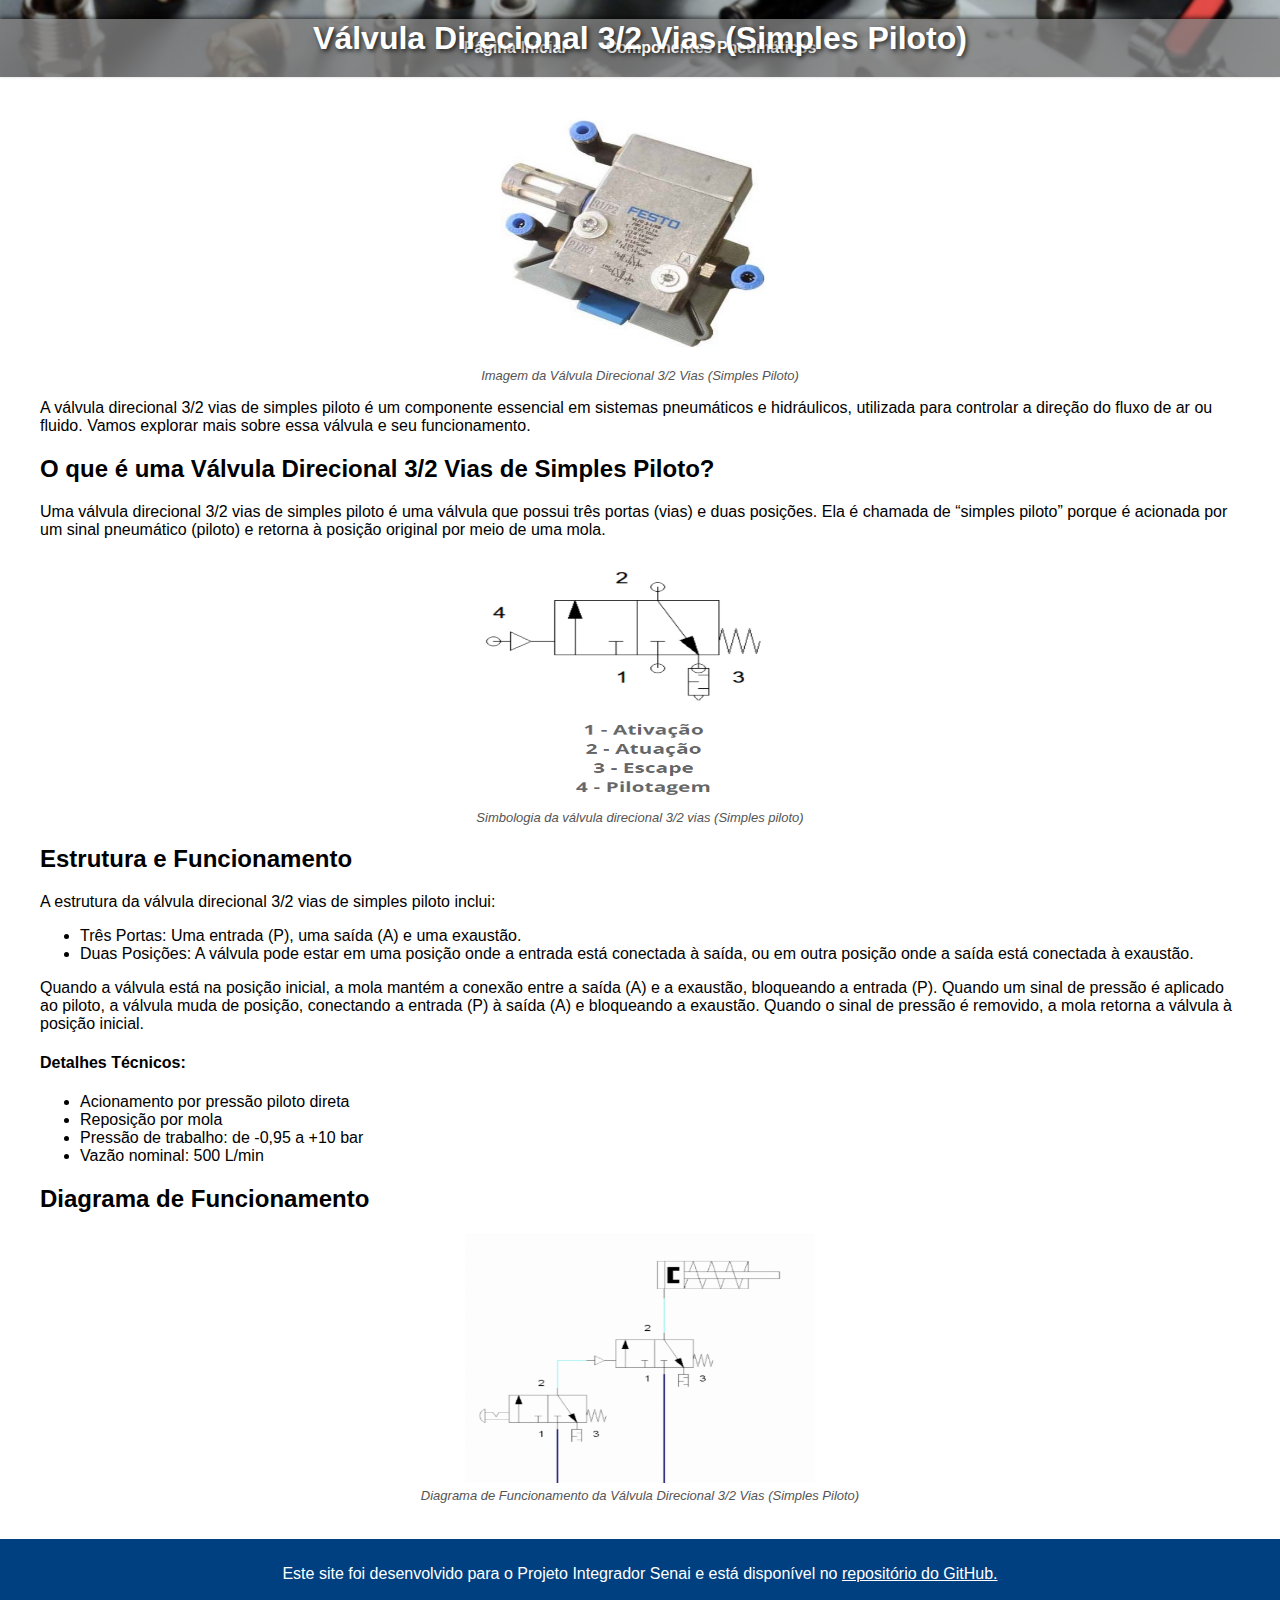
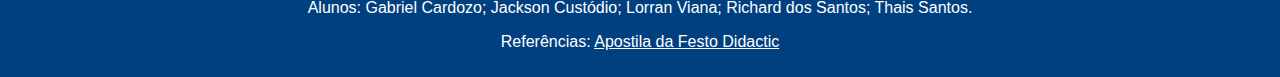
<file: pneumaticos/valvulas_direcionais/valvula_direcional_3_2.html>
<!DOCTYPE html>
<html lang="pt-BR">
<head>
    <meta charset="UTF-8">
    <meta name="viewport" content="width=device-width, initial-scale=1.0">
    <title>Válvula Direcional 3/2 Vias (Simples Piloto)</title>
    <link rel="stylesheet" href="../../estilos.css">
    <script defer src="../../scripts.js"></script>
</head>
<body>
    <header>
    <h1 class="header-title">Válvula Direcional 3/2 Vias (Simples Piloto)</h1>
        <nav>
            <ul class="nav-list">
                <li><a href="../../index.html">Página Inicial</a></li>
                <li class="dropdown">
                    <button class="nav-btn">Componentes Pneumáticos</button>
                    <ul class="dropdown-content">
                        <li class="dropdown">
                            <button class="nav-btn">Válvulas Auxiliares</button>
                            <ul class="dropdown-content">
                                <li><a href="../valvulas_auxiliares/valvula_alternadora_ou.html">Válvula Alternadora (Elemento OU)</a></li>
                                <li><a href="../valvulas_auxiliares/valvula_simultaneidade_e.html">Válvula de Simultaneidade (Elemento E)</a></li>
                            </ul>
                        </li>
                        <li class="dropdown">
                            <button class="nav-btn">Válvulas Direcionais</button>
                            <ul class="dropdown-content">
                                <li><a href="valvula_direcional_3_2.html">Válvula Direcional de 3/2 Vias (Simples Piloto)</a></li>
                                <li><a href="valvula_direcional_5_2_simples_piloto.html">Válvula Direcional de 5/2 Vias (Simples Piloto)</a></li>
                                <li><a href="valvula_direcional_5_2_duplo_piloto.html">Válvula Direcional de 5/2 Vias (Duplo Piloto)</a></li>
                            </ul>
                        </li>
                        <li class="dropdown">
                            <button class="nav-btn">Atuadores</button>
                            <ul class="dropdown-content">
                                <li><a href="../atuadores/atuador_acao_simples.html">Atuador de Ação Simples</a></li>
                                <li><a href="../atuadores/atuador_acao_dupla.html">Atuador de Ação Dupla</a></li>
                            </ul>
                        </li>
                        <li class="dropdown">
                            <button class="nav-btn">Outros Componentes Pneumáticos</button>
                            <ul class="dropdown-content">
                                <li><a href="../outros_componentes/valvula_reguladora_fluxo.html">Reguladora de Fluxo Unidirecional</a></li>
                                <li><a href="../outros_componentes/temporizador_pneumatico.html">Temporizador Pneumático</a></li>
                                <li><a href="../outros_componentes/contador_pneumatico.html">Contador Pneumático</a></li>
                            </ul>
                        </li>
                    </ul>
                </li>
            </ul>
        </nav>
    </header>
    <main>
        <figure>
            <img src="images/valvula_direcional_3_2.jpg" alt="Imagem de uma válvula direcional 3/2 Vias (Simples Piloto)">
            <figcaption>Imagem da Válvula Direcional 3/2 Vias (Simples Piloto)</figcaption>
        </figure>
        <p>A válvula direcional 3/2 vias de simples piloto é um componente essencial em sistemas pneumáticos e hidráulicos, utilizada para controlar a direção do fluxo de ar ou fluido. Vamos explorar mais sobre essa válvula e seu funcionamento.</p>

        <h2>O que é uma Válvula Direcional 3/2 Vias de Simples Piloto?</h2>
        <p>Uma válvula direcional 3/2 vias de simples piloto é uma válvula que possui três portas (vias) e duas posições. Ela é chamada de “simples piloto” porque é acionada por um sinal pneumático (piloto) e retorna à posição original por meio de uma mola.</p>
	
	<figure>
	<img src="images/valvula_direcional_3_2_tecnico.jpg" alt="Simbologia da válvula direcional 3/2 vias (Simples piloto)">
            <figcaption>Simbologia da válvula direcional 3/2 vias (Simples piloto)</figcaption>
        </figure>

        <h2>Estrutura e Funcionamento</h2>
        <p>A estrutura da válvula direcional 3/2 vias de simples piloto inclui:</p>
        <ul>
            <li>Três Portas: Uma entrada (P), uma saída (A) e uma exaustão.</li>
            <li>Duas Posições: A válvula pode estar em uma posição onde a entrada está conectada à saída, ou em outra posição onde a saída está conectada à exaustão.</li>
        </ul>
        <p>Quando a válvula está na posição inicial, a mola mantém a conexão entre a saída (A) e a exaustão, bloqueando a entrada (P). Quando um sinal de pressão é aplicado ao piloto, a válvula muda de posição, conectando a entrada (P) à saída (A) e bloqueando a exaustão. Quando o sinal de pressão é removido, a mola retorna a válvula à posição inicial.</p>

        <h4>Detalhes Técnicos:</h4>
        <ul>
            <li>Acionamento por pressão piloto direta</li>
            <li>Reposição por mola</li>
            <li>Pressão de trabalho: de -0,95 a +10 bar</li>
            <li>Vazão nominal: 500 L/min</li>
        </ul>

        <h2>Diagrama de Funcionamento</h2>
        <figure>
            <img src="gifs/valvula_direcional_3_2.gif" alt="Diagrama de funcionamento da válvula direcional 3/2 vias (Simples Piloto)">
            <figcaption>Diagrama de Funcionamento da Válvula Direcional 3/2 Vias (Simples Piloto)</figcaption>
        </figure>
    </main>
    <footer>
        <p>Este site foi desenvolvido para o Projeto Integrador Senai e está disponível no <a href="https://github.com/HiroNi9/pneumatech">repositório do GitHub.</a></p>
        <p>Alunos: Gabriel Cardozo; Jackson Custódio; Lorran Viana; Richard dos Santos; Thais Santos.</p>
	<p>Referências: <a href="https://drive.google.com/file/d/1yqBlTPViJLFoRaC7iOsEWNf64RX_7-3h/view?usp=sharing">Apostila da Festo Didactic</a></p>
    </footer>
</body>
</html>
</file>
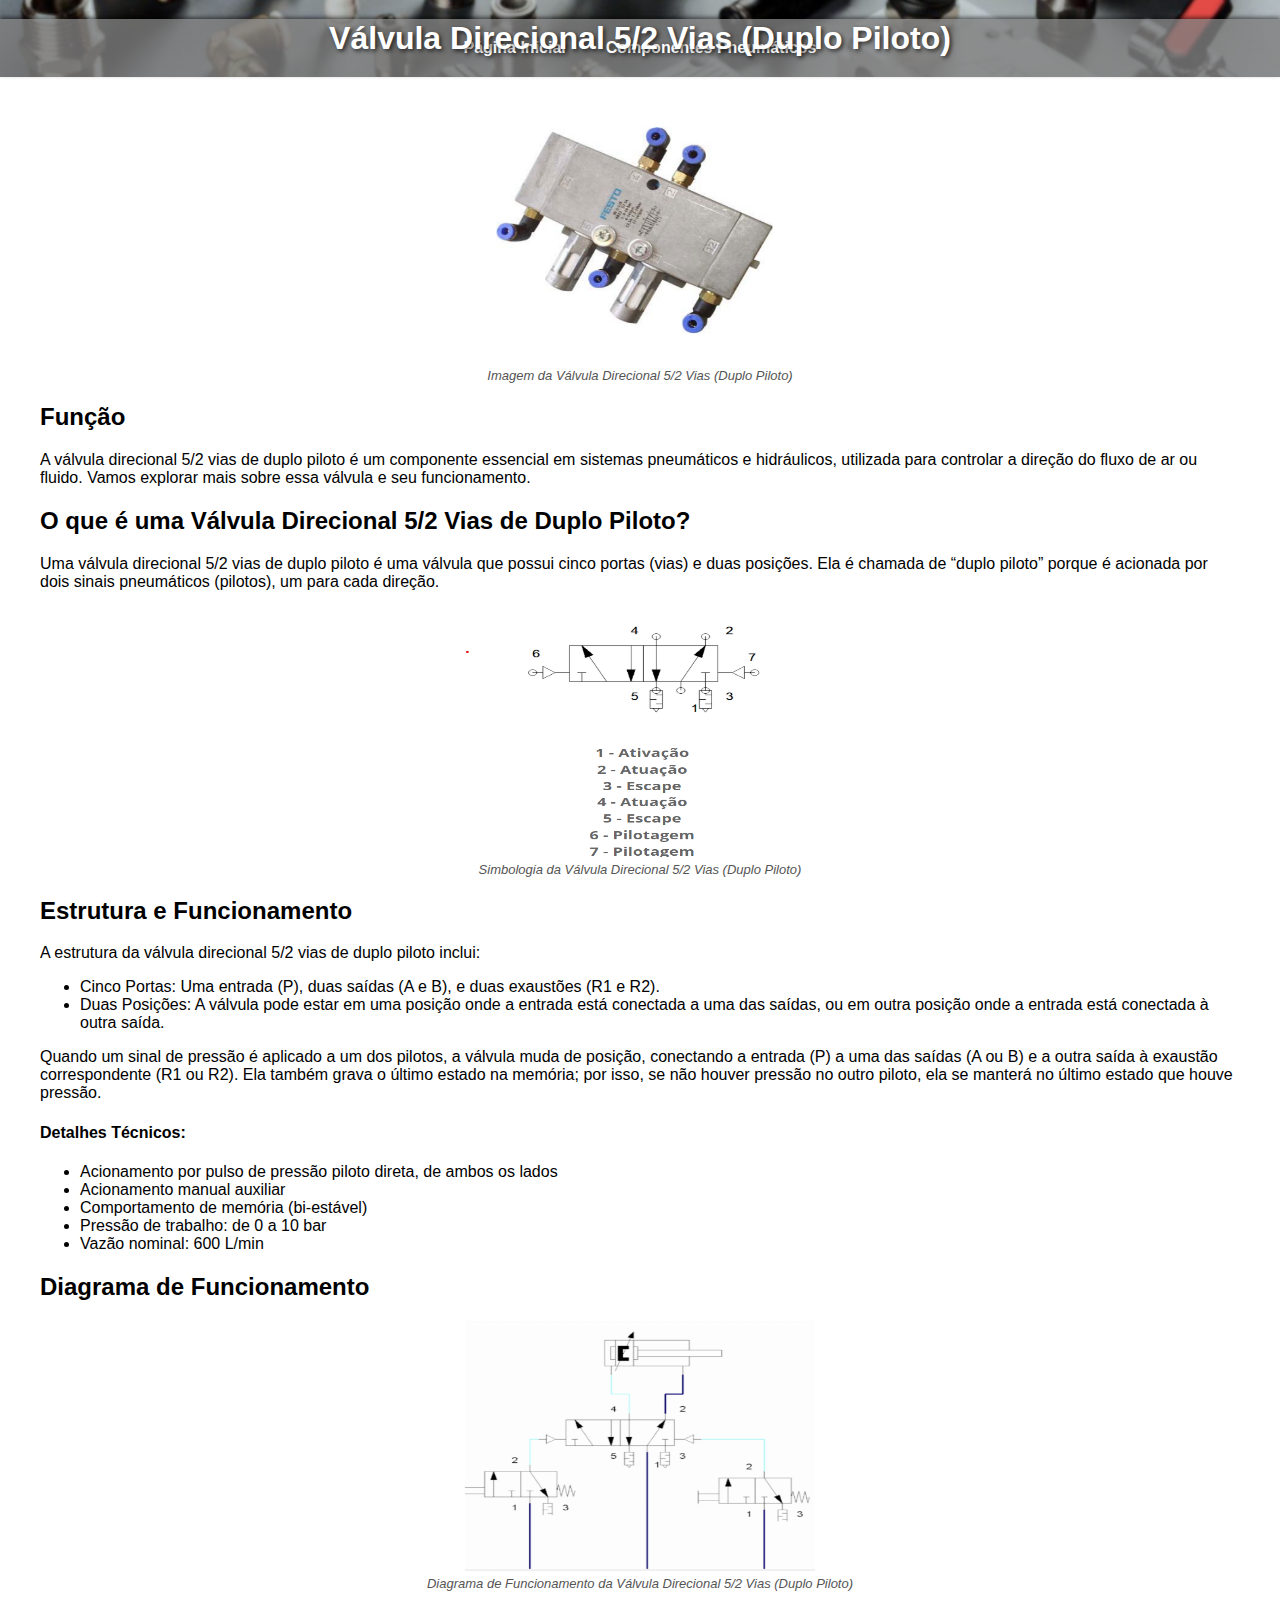
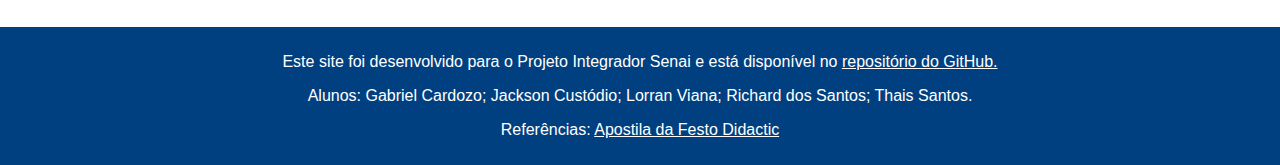
<file: pneumaticos/valvulas_direcionais/valvula_direcional_5_2_duplo_piloto.html>
<!DOCTYPE html>
<html lang="pt-BR">
<head>
    <meta charset="UTF-8">
    <meta name="viewport" content="width=device-width, initial-scale=1.0">
    <title>Válvula Direcional 5/2 Vias (Duplo Piloto)</title>
    <link rel="stylesheet" href="../../estilos.css">
    <script defer src="../../scripts.js"></script>
</head>
<body>
    <header>
    <h1 class="header-title">Válvula Direcional 5/2 Vias (Duplo Piloto)</h1>
        <nav>
            <ul class="nav-list">
                <li><a href="../../index.html">Página Inicial</a></li>
                <li class="dropdown">
                    <button class="nav-btn">Componentes Pneumáticos</button>
                    <ul class="dropdown-content">
                        <li class="dropdown">
                            <button class="nav-btn">Válvulas Auxiliares</button>
                            <ul class="dropdown-content">
                                <li><a href="../valvulas_auxiliares/valvula_alternadora_ou.html">Válvula Alternadora (Elemento OU)</a></li>
                                <li><a href="../valvulas_auxiliares/valvula_simultaneidade_e.html">Válvula de Simultaneidade (Elemento E)</a></li>
                            </ul>
                        </li>
                        <li class="dropdown">
                            <button class="nav-btn">Válvulas Direcionais</button>
                            <ul class="dropdown-content">
                                <li><a href="valvula_direcional_3_2.html">Válvula Direcional de 3/2 Vias (Simples Piloto)</a></li>
                                <li><a href="valvula_direcional_5_2_simples_piloto.html">Válvula Direcional de 5/2 Vias (Simples Piloto)</a></li>
                                <li><a href="valvula_direcional_5_2_duplo_piloto.html">Válvula Direcional de 5/2 Vias (Duplo Piloto)</a></li>
                            </ul>
                        </li>
                        <li class="dropdown">
                            <button class="nav-btn">Atuadores</button>
                            <ul class="dropdown-content">
                                <li><a href="../atuadores/atuador_acao_simples.html">Atuador de Ação Simples</a></li>
                                <li><a href="../atuadores/atuador_acao_dupla.html">Atuador de Ação Dupla</a></li>
                            </ul>
                        </li>
                        <li class="dropdown">
                            <button class="nav-btn">Outros Componentes Pneumáticos</button>
                            <ul class="dropdown-content">
                                <li><a href="../outros_componentes/valvula_reguladora_fluxo.html">Reguladora de Fluxo Unidirecional</a></li>
                                <li><a href="../outros_componentes/temporizador_pneumatico.html">Temporizador Pneumático</a></li>
                                <li><a href="../outros_componentes/contador_pneumatico.html">Contador Pneumático</a></li>
                            </ul>
                        </li>
                    </ul>
                </li>
            </ul>
        </nav>
    </header>
    <main>
        <figure>
            <img src="images/valvula_direcional_5_2_duplo_piloto.jpg" alt="Imagem da válvula direcional 5/2 vias (Duplo Piloto)">
            <figcaption>Imagem da Válvula Direcional 5/2 Vias (Duplo Piloto)</figcaption>
        </figure>
        
        <h2>Função</h2>
        <p>A válvula direcional 5/2 vias de duplo piloto é um componente essencial em sistemas pneumáticos e hidráulicos, utilizada para controlar a direção do fluxo de ar ou fluido. Vamos explorar mais sobre essa válvula e seu funcionamento.</p>

        <h2>O que é uma Válvula Direcional 5/2 Vias de Duplo Piloto?</h2>
        <p>Uma válvula direcional 5/2 vias de duplo piloto é uma válvula que possui cinco portas (vias) e duas posições. Ela é chamada de “duplo piloto” porque é acionada por dois sinais pneumáticos (pilotos), um para cada direção.</p>
        
	<figure>
            <img src="images/valvula_direcional_5_2_duplo_piloto_tecnico.jpg" alt="Simbologia da válvula direcional 5/2 vias (Duplo Piloto)">
            <figcaption>Simbologia da Válvula Direcional 5/2 Vias (Duplo Piloto)</figcaption>
        </figure>

        <h2>Estrutura e Funcionamento</h2>
        <p>A estrutura da válvula direcional 5/2 vias de duplo piloto inclui:</p>
        <ul>
            <li>Cinco Portas: Uma entrada (P), duas saídas (A e B), e duas exaustões (R1 e R2).</li>
            <li>Duas Posições: A válvula pode estar em uma posição onde a entrada está conectada a uma das saídas, ou em outra posição onde a entrada está conectada à outra saída.</li>
        </ul>
        <p>Quando um sinal de pressão é aplicado a um dos pilotos, a válvula muda de posição, conectando a entrada (P) a uma das saídas (A ou B) e a outra saída à exaustão correspondente (R1 ou R2). Ela também grava o último estado na memória; por isso, se não houver pressão no outro piloto, ela se manterá no último estado que houve pressão.</p>

        <h4>Detalhes Técnicos:</h4>
        <ul>
            <li>Acionamento por pulso de pressão piloto direta, de ambos os lados</li>
            <li>Acionamento manual auxiliar</li>
            <li>Comportamento de memória (bi-estável)</li>
            <li>Pressão de trabalho: de 0 a 10 bar</li>
            <li>Vazão nominal: 600 L/min</li>
        </ul>

        <h2>Diagrama de Funcionamento</h2>
        <figure>
            <img src="gifs/valvula_direcional_5_2_duplo_piloto.gif" alt="Diagrama de funcionamento da válvula direcional 5/2 vias (Duplo Piloto)">
            <figcaption>Diagrama de Funcionamento da Válvula Direcional 5/2 Vias (Duplo Piloto)</figcaption>
        </figure>
    </main>
    <footer>
        <p>Este site foi desenvolvido para o Projeto Integrador Senai e está disponível no <a href="https://github.com/HiroNi9/pneumatech">repositório do GitHub.</a></p>
        <p>Alunos: Gabriel Cardozo; Jackson Custódio; Lorran Viana; Richard dos Santos; Thais Santos.</p>
	<p>Referências: <a href="https://drive.google.com/file/d/1yqBlTPViJLFoRaC7iOsEWNf64RX_7-3h/view?usp=sharing">Apostila da Festo Didactic</a></p>
    </footer>
</body>
</html>
</file>
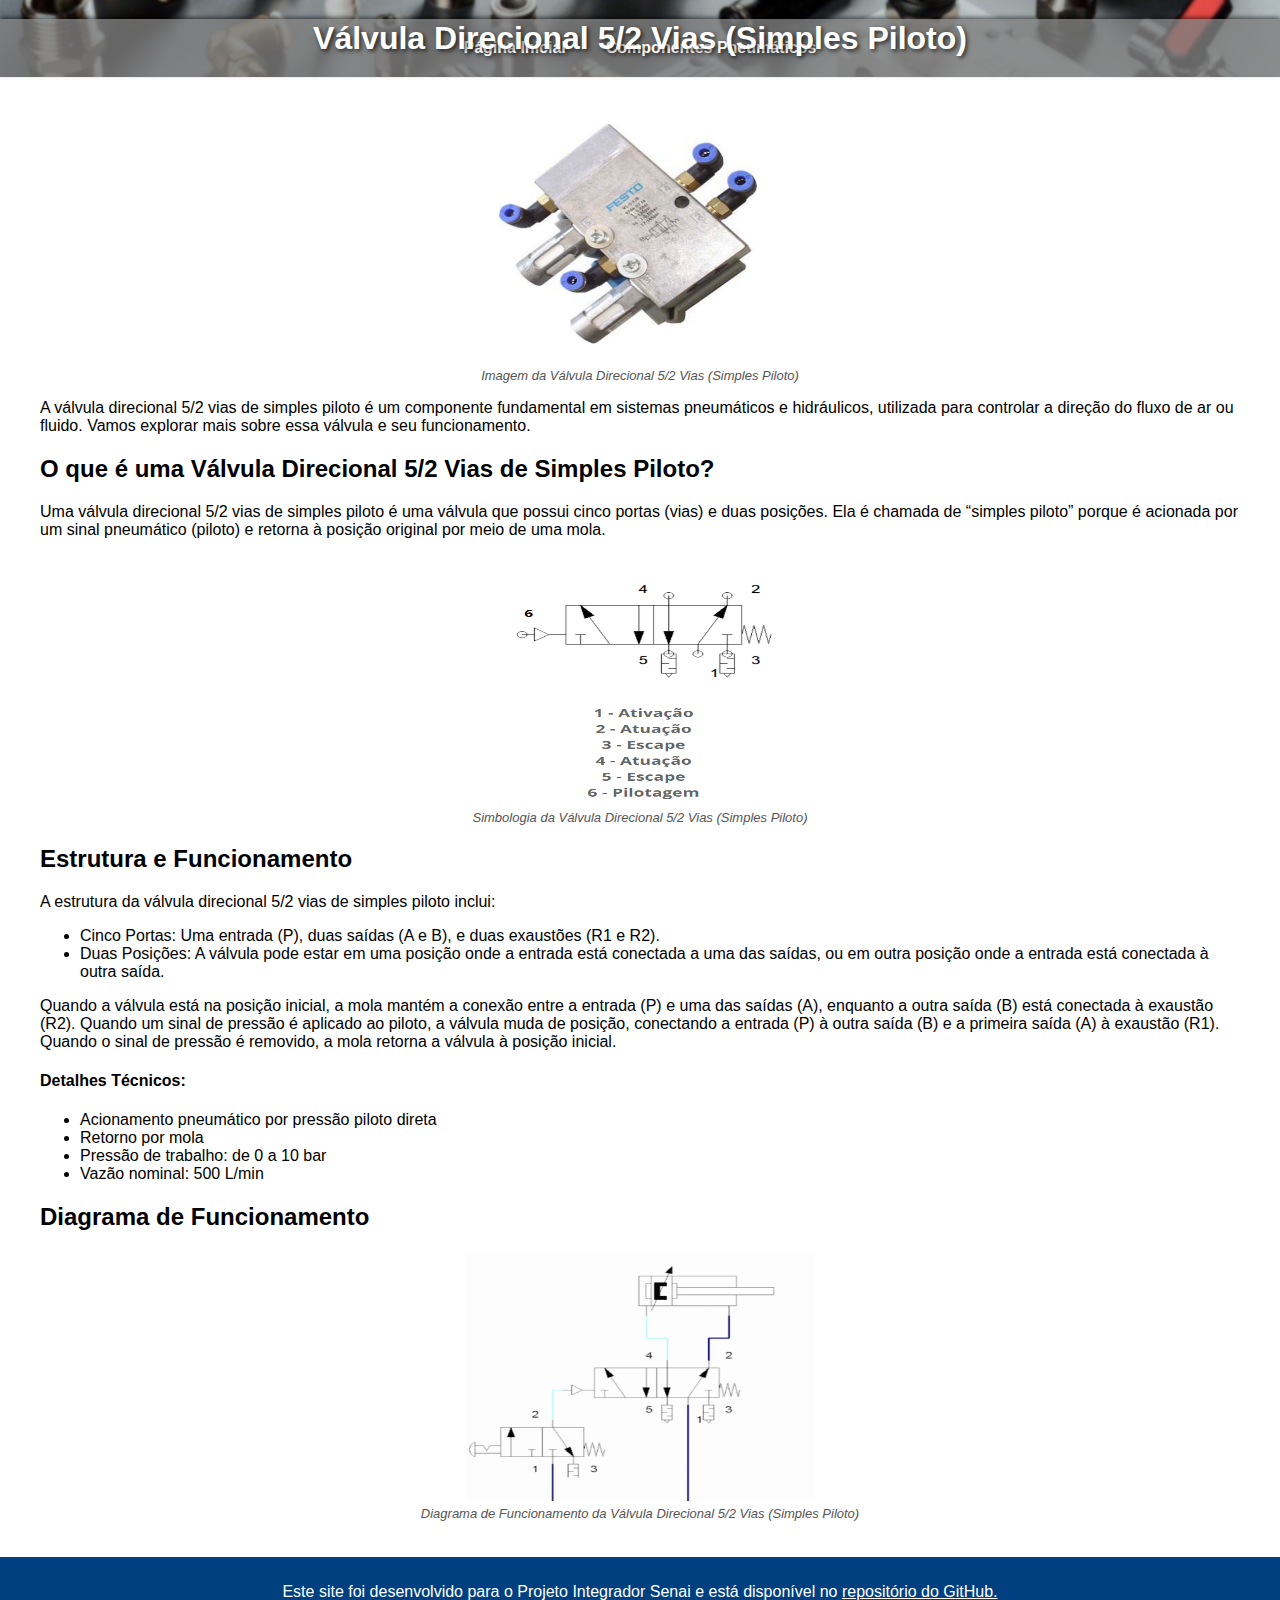
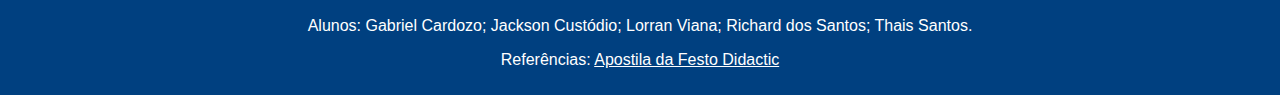
<file: pneumaticos/valvulas_direcionais/valvula_direcional_5_2_simples_piloto.html>
<!DOCTYPE html>
<html lang="pt-BR">
<head>
    <meta charset="UTF-8">
    <meta name="viewport" content="width=device-width, initial-scale=1.0">
    <title>Válvula Direcional 5/2 Vias (Simples Piloto)</title>
    <link rel="stylesheet" href="../../estilos.css">
    <script defer src="../../scripts.js"></script>
</head>
<body>
    <header>
    <h1 class="header-title">Válvula Direcional 5/2 Vias (Simples Piloto)</h1>
        <nav>
            <ul class="nav-list">
                <li><a href="../../index.html">Página Inicial</a></li>
                <li class="dropdown">
                    <button class="nav-btn">Componentes Pneumáticos</button>
                    <ul class="dropdown-content">
                        <li class="dropdown">
                            <button class="nav-btn">Válvulas Auxiliares</button>
                            <ul class="dropdown-content">
                                <li><a href="../valvulas_auxiliares/valvula_alternadora_ou.html">Válvula Alternadora (Elemento OU)</a></li>
                                <li><a href="../valvulas_auxiliares/valvula_simultaneidade_e.html">Válvula de Simultaneidade (Elemento E)</a></li>
                            </ul>
                        </li>
                        <li class="dropdown">
                            <button class="nav-btn">Válvulas Direcionais</button>
                            <ul class="dropdown-content">
                                <li><a href="valvula_direcional_3_2.html">Válvula Direcional de 3/2 Vias (Simples Piloto)</a></li>
                                <li><a href="valvula_direcional_5_2_simples_piloto.html">Válvula Direcional de 5/2 Vias (Simples Piloto)</a></li>
                                <li><a href="valvula_direcional_5_2_duplo_piloto.html">Válvula Direcional de 5/2 Vias (Duplo Piloto)</a></li>
                            </ul>
                        </li>
                        <li class="dropdown">
                            <button class="nav-btn">Atuadores</button>
                            <ul class="dropdown-content">
                                <li><a href="../atuadores/atuador_acao_simples.html">Atuador de Ação Simples</a></li>
                                <li><a href="../atuadores/atuador_acao_dupla.html">Atuador de Ação Dupla</a></li>
                            </ul>
                        </li>
                        <li class="dropdown">
                            <button class="nav-btn">Outros Componentes Pneumáticos</button>
                            <ul class="dropdown-content">
                                <li><a href="../outros_componentes/valvula_reguladora_fluxo.html">Reguladora de Fluxo Unidirecional</a></li>
                                <li><a href="../outros_componentes/temporizador_pneumatico.html">Temporizador Pneumático</a></li>
                                <li><a href="../outros_componentes/contador_pneumatico.html">Contador Pneumático</a></li>
                            </ul>
                        </li>
                    </ul>
                </li>
            </ul>
        </nav>
    </header>
    <main>
        <figure>
            <img src="images/valvula_direcional_5_2_simples_piloto.jpg" alt="Imagem da válvula direcional 5/2 vias (Simples Piloto)">
            <figcaption>Imagem da Válvula Direcional 5/2 Vias (Simples Piloto)</figcaption>
        </figure>
        
        <p>A válvula direcional 5/2 vias de simples piloto é um componente fundamental em sistemas pneumáticos e hidráulicos, utilizada para controlar a direção do fluxo de ar ou fluido. Vamos explorar mais sobre essa válvula e seu funcionamento.</p>

        <h2>O que é uma Válvula Direcional 5/2 Vias de Simples Piloto?</h2>
        <p>Uma válvula direcional 5/2 vias de simples piloto é uma válvula que possui cinco portas (vias) e duas posições. Ela é chamada de “simples piloto” porque é acionada por um sinal pneumático (piloto) e retorna à posição original por meio de uma mola.</p>
        
	<figure>
            <img src="images/valvula_direcional_5_2_simples_piloto_tecnico.jpg" alt="Simbologia da válvula direcional 5/2 vias (Simples Piloto)">
            <figcaption>Simbologia da Válvula Direcional 5/2 Vias (Simples Piloto)</figcaption>
        </figure>

        <h2>Estrutura e Funcionamento</h2>
        <p>A estrutura da válvula direcional 5/2 vias de simples piloto inclui:</p>
        <ul>
            <li>Cinco Portas: Uma entrada (P), duas saídas (A e B), e duas exaustões (R1 e R2).</li>
            <li>Duas Posições: A válvula pode estar em uma posição onde a entrada está conectada a uma das saídas, ou em outra posição onde a entrada está conectada à outra saída.</li>
        </ul>
        <p>Quando a válvula está na posição inicial, a mola mantém a conexão entre a entrada (P) e uma das saídas (A), enquanto a outra saída (B) está conectada à exaustão (R2). Quando um sinal de pressão é aplicado ao piloto, a válvula muda de posição, conectando a entrada (P) à outra saída (B) e a primeira saída (A) à exaustão (R1). Quando o sinal de pressão é removido, a mola retorna a válvula à posição inicial.</p>

        <h4>Detalhes Técnicos:</h4>
        <ul>
            <li>Acionamento pneumático por pressão piloto direta</li>
            <li>Retorno por mola</li>
            <li>Pressão de trabalho: de 0 a 10 bar</li>
            <li>Vazão nominal: 500 L/min</li>
        </ul>

        <h2>Diagrama de Funcionamento</h2>
        <figure>
            <img src="gifs/valvula_direcional_5_2_simples_piloto.gif" alt="Diagrama de funcionamento da válvula direcional 5/2 vias (Simples Piloto)">
            <figcaption>Diagrama de Funcionamento da Válvula Direcional 5/2 Vias (Simples Piloto)</figcaption>
        </figure>
    </main>
    <footer>
        <p>Este site foi desenvolvido para o Projeto Integrador Senai e está disponível no <a href="https://github.com/HiroNi9/pneumatech">repositório do GitHub.</a></p>
        <p>Alunos: Gabriel Cardozo; Jackson Custódio; Lorran Viana; Richard dos Santos; Thais Santos.</p>
	<p>Referências: <a href="https://drive.google.com/file/d/1yqBlTPViJLFoRaC7iOsEWNf64RX_7-3h/view?usp=sharing">Apostila da Festo Didactic</a></p>
    </footer>
</body>
</html>
</file>
<file: estilos.css>
/* Reset de estilos */
body {
    font-family: Arial, sans-serif;
    margin: 0;
    padding: 0;
    box-sizing: border-box;
    display: flex;
    flex-direction: column;
    min-height: 100vh;
}

/* Estilo para o header com imagem de fundo */
header {
    background-image: url('images/fundo_header.jpg'); /* Substitua pelo caminho da sua imagem */
    background-size: cover;
    background-position: center;
    color: white;
    text-align: center;
    padding: 20px; /* Ajuste o padding para dispositivos móveis */
    position: relative;
}

/* Estilo para o título da página */
.header-title {
    font-size: 2em; /* Reduza o tamanho da fonte para dispositivos móveis */
    margin: 0;
    font-weight: bold;
    position: relative;
    z-index: 2; /* Garante que o título fique sobre o fundo */
}

/* Estilo para a navegação dentro do header */
nav {
    position: absolute; /* Posiciona o menu de navegação dentro do cabeçalho */
    bottom: 0; /* Alinha o menu na parte inferior do cabeçalho */
    left: 0;
    width: 100%;
    background-color: rgba(128, 128, 128, 0.8); /* Fundo cinza claro e semi-transparente */
    padding: 10px 0; /* Adiciona algum espaçamento ao redor do menu */
    box-shadow: 0 -2px 4px rgba(0, 0, 0, 0.5); /* Adiciona uma sombra para destaque */
    z-index: 1; /* Garante que o menu fique atrás do título */
}

.nav-list {
    list-style: none;
    display: flex;
    justify-content: center;
    margin: 0;
    padding: 0;
    flex-wrap: wrap; /* Ajusta os itens para a próxima linha em telas menores */
}

.nav-list > li {
    position: relative;
}

.nav-list > li > a,
.nav-btn {
    color: white;
    text-decoration: none;
    padding: 10px 20px;
    display: block;
}

.nav-btn {
    background: none;
    border: none;
    cursor: pointer;
    font-size: 16px;
}
/* Estilo para o texto no header */
header h1,
header .nav-list a,
header .nav-btn {
    color: white; /* Cor do texto */
    text-shadow: 2px 2px 4px rgba(0, 0, 0, 0.7); /* Adiciona uma sombra ao texto para melhorar a legibilidade */
    font-weight: bold; /* Opcional, para deixar o texto mais destacado */
}


/* Estilo para o dropdown content */
.dropdown-content {
    display: none;
    position: absolute;
    background-color: rgba(0, 102, 204, 0.9); /* Fundo azul escuro e semi-transparente */
    min-width: 200px;
    z-index: 1; /* Garante que o dropdown fique atrás do menu de navegação */
}

.dropdown-content a {
    color: white;
    padding: 10px 20px;
    text-decoration: none;
    display: block;
}

.dropdown-content a:hover {
    background-color: rgba(0, 51, 102, 0.9); /* Alterar a cor de fundo ao passar o mouse */
}

.show {
    display: block;
}

main {
    flex: 1;
    padding: 20px;
    max-width: 1200px;
    margin: 0 auto;
}

img {
    height: 250px; /* Corrigido de "heigth" para "height" */
    width: 350px;
}

footer {
    background-color: #004080;
    color: white;
    text-align: center;
    padding: 10px 0;
    width: 100%;
}

footer a {
    color: white;
}

figure {
    display: grid;
    justify-items: center;
}

figcaption {
    color: #555;
    font-size: 13px;
    font-style: italic; /* Corrigido de "font-sytle" para "font-style" */
    margin-top: 5px;
}

/* Responsividade */
@media (max-width: 768px) {
    header {
        padding: 10px;
    }

    .header-title {
        font-size: 1.5em; /* Ajuste o tamanho do título para dispositivos móveis */
    }

    nav {
        position: static;
        background-color: rgba(128, 128, 128, 0.9);
    }

    .nav-list {
        flex-direction: column;
        align-items: center;
    }

    .nav-list > li {
        width: 100%;
    }

    .dropdown-content {
        position: static;
        width: 100%;
    }

    .dropdown-content .dropdown-content {
        left: 0;
    }
}
</file>
